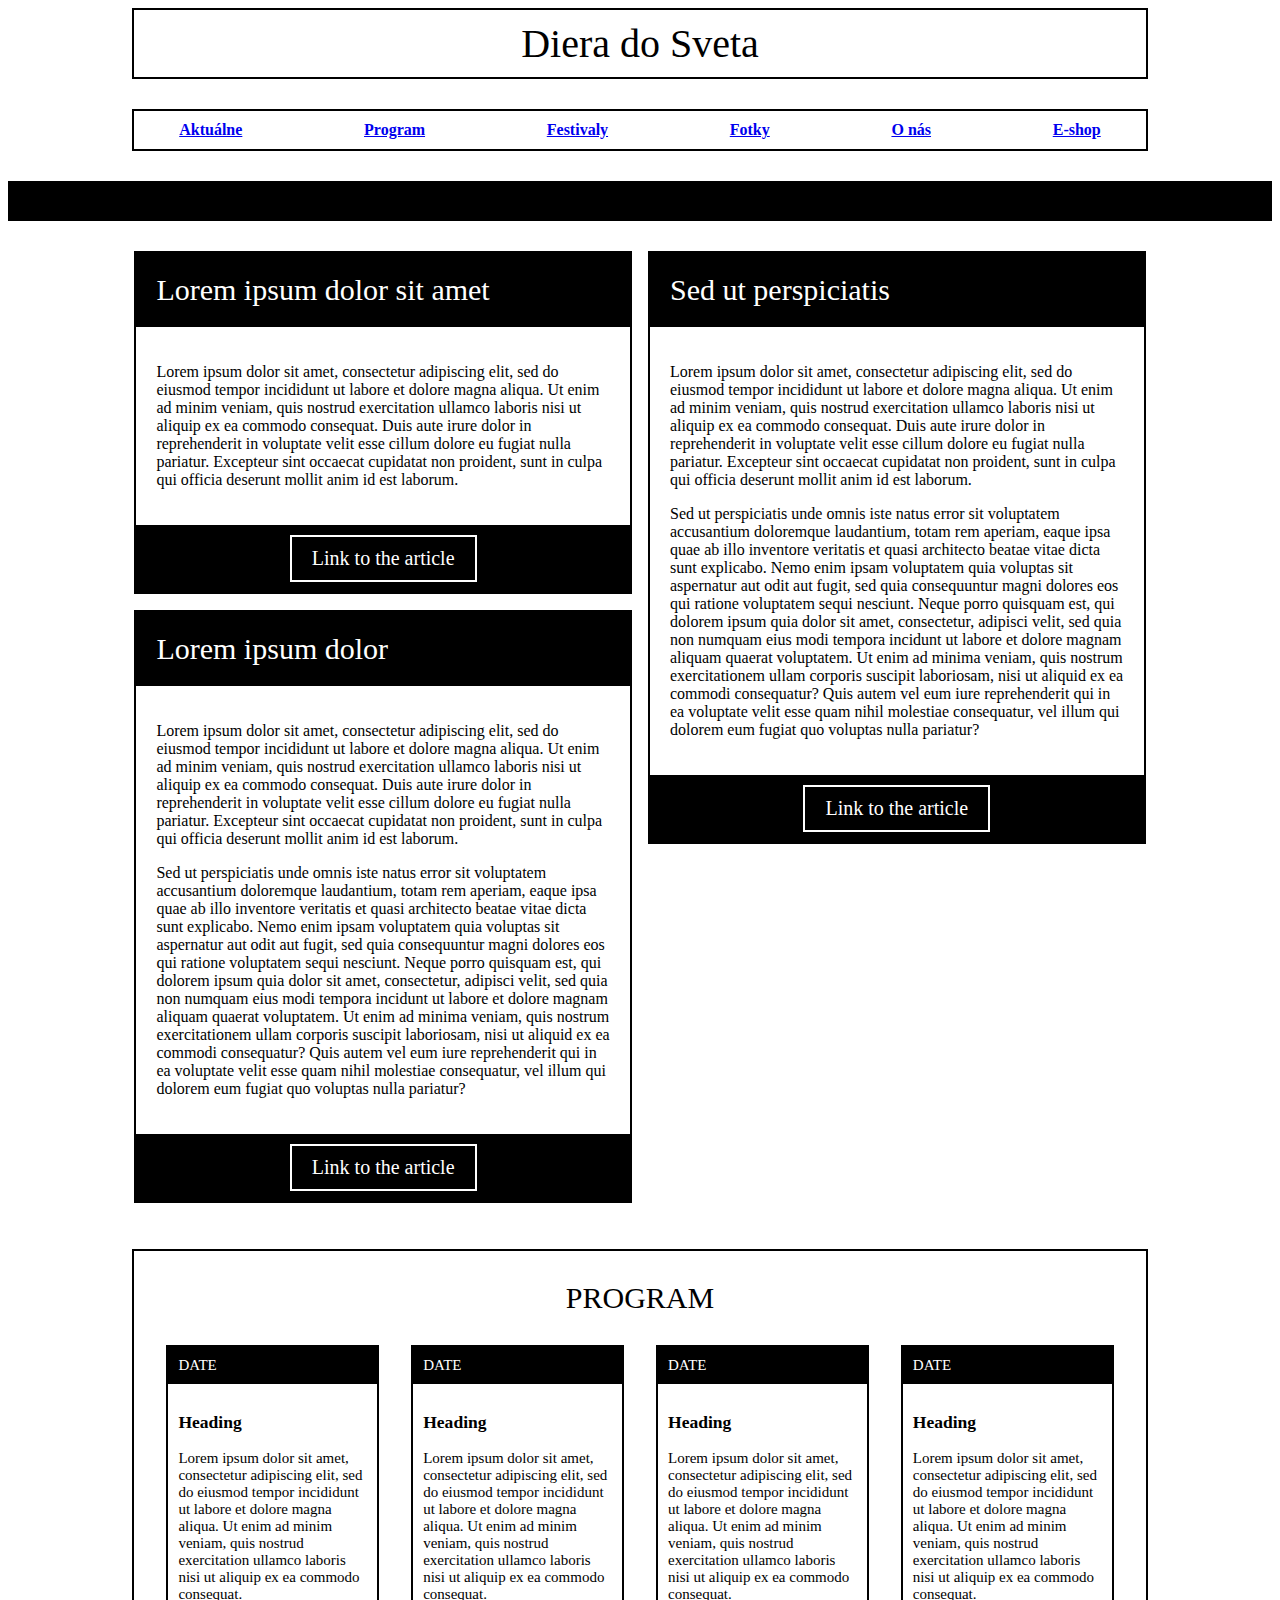
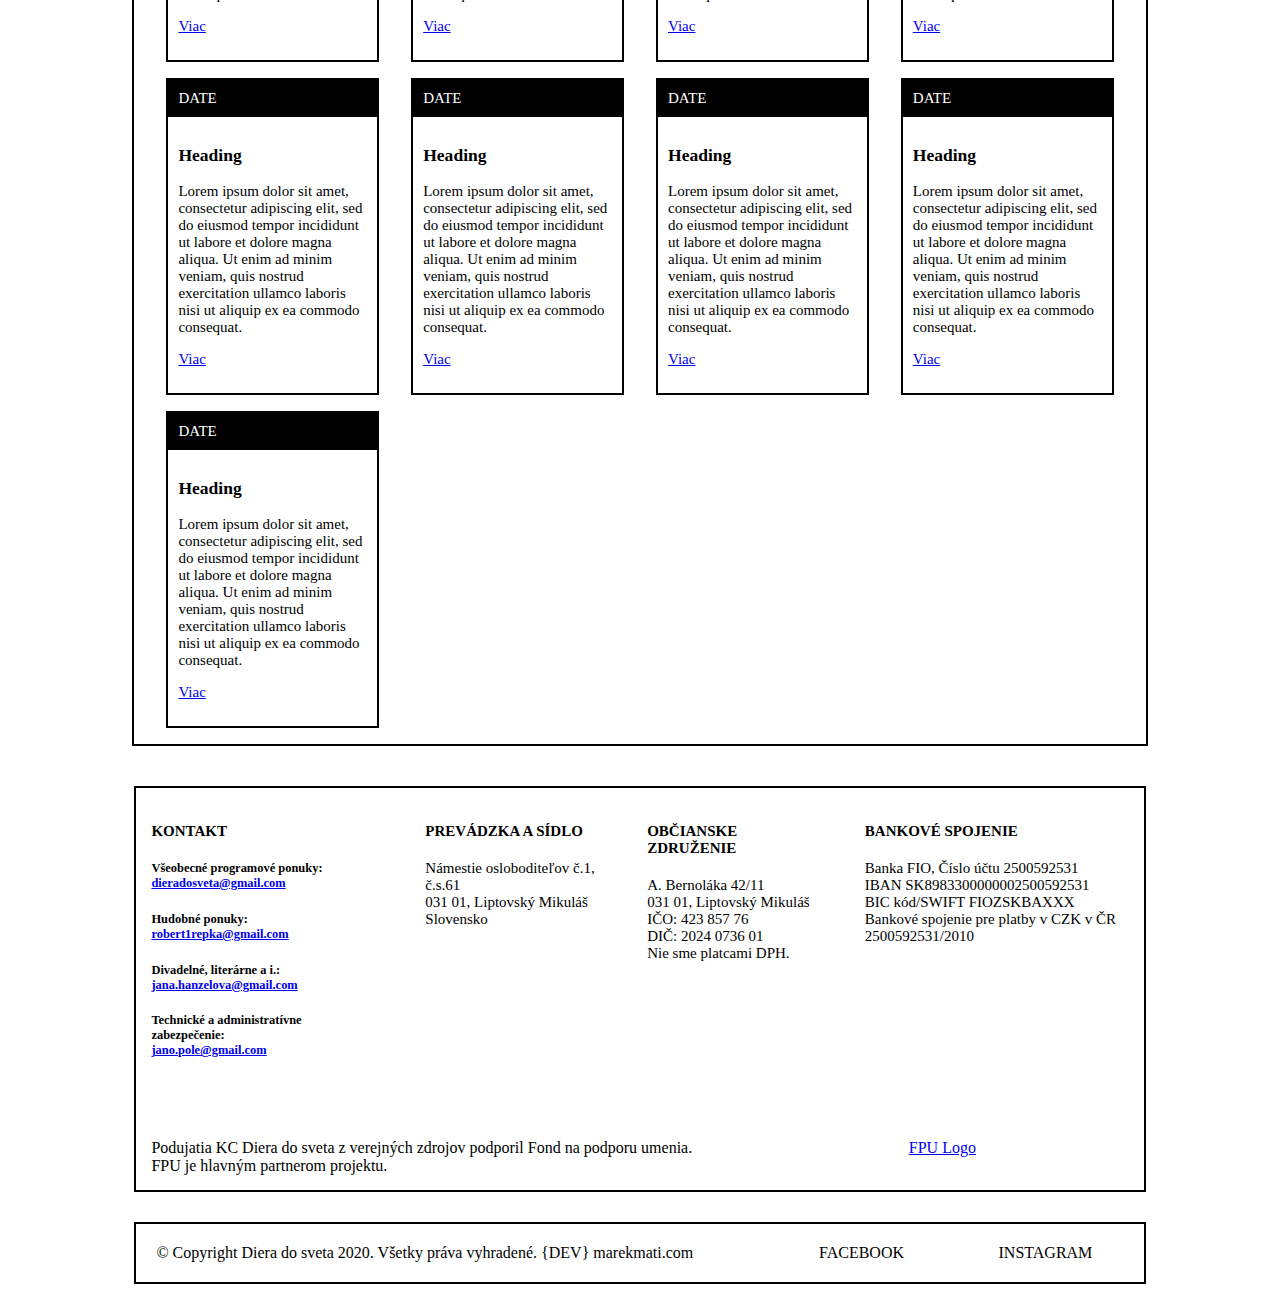
<file: static-mockup/index.html>
<!DOCTYPE html>
<html>
    <head>
        <title>KC Diera do Sveta</title>
        <link href="style.css" rel="stylesheet">
    </head>
    <body>
        <header id="page-title" class="center">Diera do Sveta</header>

        <nav id="main-menu" class="center">
            <div class="menu-item"><strong><a href="./index.html">Aktuálne</a></strong></div>
            <div class="menu-item"><strong><a href="./program.html">Program</a></strong></div>
            <div class="menu-item"><strong><a href="./festivaly.html">Festivaly</a></strong></div>
            <div class="menu-item"><strong><a href="./fotky.html">Fotky</a></strong></div>
            <div class="menu-item"><strong><a href="./o_nas.html">O nás</a></strong></div>
            <div class="menu-item"><strong><a href="https://knihy.dieradosveta.sk/">E-shop</a></strong></div>
        </nav>

        <div id="marquee">
            <p>
                <strong>ĎALŠIE PODUJATIE -> MOBILIS 2020_MEDZERA</strong>
            </p>
        </div>

        <section id="features" class="center">
            <article class="feature-preview">
                <header>
                    Lorem ipsum dolor sit amet
                </header>
                <section class="media"></section>
                <section class="text">
                    <p>
                        Lorem ipsum dolor sit amet, consectetur adipiscing elit, sed
                        do eiusmod tempor incididunt ut labore et dolore magna
                        aliqua. Ut enim ad minim veniam, quis nostrud exercitation
                        ullamco laboris nisi ut aliquip ex ea commodo consequat.
                        Duis aute irure dolor in reprehenderit in voluptate velit
                        esse cillum dolore eu fugiat nulla pariatur. Excepteur sint
                        occaecat cupidatat non proident, sunt in culpa qui officia
                        deserunt mollit anim id est laborum.
                    </p>
                </section>
                <footer>
                    <a href="./article.html">Link to the article</a>
                </footer>
            </article>
            <article class="feature-preview">
                <header>Lorem ipsum dolor</header>
                <section class="media"></section>
                <section class="text">
                <p>
                    Lorem ipsum dolor sit amet, consectetur adipiscing elit, sed
                    do eiusmod tempor incididunt ut labore et dolore magna
                    aliqua. Ut enim ad minim veniam, quis nostrud exercitation
                    ullamco laboris nisi ut aliquip ex ea commodo consequat.
                    Duis aute irure dolor in reprehenderit in voluptate velit
                    esse cillum dolore eu fugiat nulla pariatur. Excepteur sint
                    occaecat cupidatat non proident, sunt in culpa qui officia
                    deserunt mollit anim id est laborum.
                </p>
                <p>
                    Sed ut perspiciatis unde omnis iste natus error sit
                    voluptatem accusantium doloremque laudantium, totam rem
                    aperiam, eaque ipsa quae ab illo inventore veritatis et
                    quasi architecto beatae vitae dicta sunt explicabo. Nemo
                    enim ipsam voluptatem quia voluptas sit aspernatur aut odit
                    aut fugit, sed quia consequuntur magni dolores eos qui
                    ratione voluptatem sequi nesciunt. Neque porro quisquam est,
                    qui dolorem ipsum quia dolor sit amet, consectetur, adipisci
                    velit, sed quia non numquam eius modi tempora incidunt ut
                    labore et dolore magnam aliquam quaerat voluptatem. Ut enim
                    ad minima veniam, quis nostrum exercitationem ullam corporis
                    suscipit laboriosam, nisi ut aliquid ex ea commodi
                    consequatur? Quis autem vel eum iure reprehenderit qui in ea
                    voluptate velit esse quam nihil molestiae consequatur, vel
                    illum qui dolorem eum fugiat quo voluptas nulla pariatur?
                </p>
                </section>
                <footer>
                    <a href="./article.html">Link to the article</a>
                </footer>
            </article>
            <article class="feature-preview">
                <header>
                    Sed ut perspiciatis
                </header>
                <section class="media"></section>
                <section class="text">
                    <p>
                        Lorem ipsum dolor sit amet, consectetur adipiscing elit, sed
                        do eiusmod tempor incididunt ut labore et dolore magna
                        aliqua. Ut enim ad minim veniam, quis nostrud exercitation
                        ullamco laboris nisi ut aliquip ex ea commodo consequat.
                        Duis aute irure dolor in reprehenderit in voluptate velit
                        esse cillum dolore eu fugiat nulla pariatur. Excepteur sint
                        occaecat cupidatat non proident, sunt in culpa qui officia
                        deserunt mollit anim id est laborum.
                    </p>
                    <p>
                        Sed ut perspiciatis unde omnis iste natus error sit
                        voluptatem accusantium doloremque laudantium, totam rem
                        aperiam, eaque ipsa quae ab illo inventore veritatis et
                        quasi architecto beatae vitae dicta sunt explicabo. Nemo
                        enim ipsam voluptatem quia voluptas sit aspernatur aut odit
                        aut fugit, sed quia consequuntur magni dolores eos qui
                        ratione voluptatem sequi nesciunt. Neque porro quisquam est,
                        qui dolorem ipsum quia dolor sit amet, consectetur, adipisci
                        velit, sed quia non numquam eius modi tempora incidunt ut
                        labore et dolore magnam aliquam quaerat voluptatem. Ut enim
                        ad minima veniam, quis nostrum exercitationem ullam corporis
                        suscipit laboriosam, nisi ut aliquid ex ea commodi
                        consequatur? Quis autem vel eum iure reprehenderit qui in ea
                        voluptate velit esse quam nihil molestiae consequatur, vel
                        illum qui dolorem eum fugiat quo voluptas nulla pariatur?
                    </p>
                </section>
                <footer>
                    <a href="./article.html">Link to the article</a>
                </footer>
            </article>
        </section>

        <section id="program" class="center">
            <header style="text-align:center;font-size:30px;padding:30px;">PROGRAM</header>
            <div class="calendar">
                <article class="event-preview">
                    <header>DATE</header>
                    <section class="content">
                        <h3>Heading</h3>
                        <p>
                            Lorem ipsum dolor sit amet, consectetur adipiscing elit, sed
                            do eiusmod tempor incididunt ut labore et dolore magna
                            aliqua. Ut enim ad minim veniam, quis nostrud exercitation
                            ullamco laboris nisi ut aliquip ex ea commodo consequat.
                        </p>
                        <p>
                            <a href="./article.html">Viac</a>
                        </p>
                    </section>
                </article>
                <article class="event-preview">
                    <header>DATE</header>
                    <section class="content">
                        <h3>Heading</h3>
                        <p>
                            Lorem ipsum dolor sit amet, consectetur adipiscing elit, sed
                            do eiusmod tempor incididunt ut labore et dolore magna
                            aliqua. Ut enim ad minim veniam, quis nostrud exercitation
                            ullamco laboris nisi ut aliquip ex ea commodo consequat.
                        </p>
                        <p>
                            <a href="./article.html">Viac</a>
                        </p>
                    </section>
                </article>
                <article class="event-preview">
                    <header>DATE</header>
                    <section class="content">
                        <h3>Heading</h3>
                        <p>
                            Lorem ipsum dolor sit amet, consectetur adipiscing elit, sed
                            do eiusmod tempor incididunt ut labore et dolore magna
                            aliqua. Ut enim ad minim veniam, quis nostrud exercitation
                            ullamco laboris nisi ut aliquip ex ea commodo consequat.
                        </p>
                        <p>
                            <a href="./article.html">Viac</a>
                        </p>
                    </section>
                </article>
                <article class="event-preview">
                    <header>DATE</header>
                    <section class="content">
                        <h3>Heading</h3>
                        <p>
                            Lorem ipsum dolor sit amet, consectetur adipiscing elit, sed
                            do eiusmod tempor incididunt ut labore et dolore magna
                            aliqua. Ut enim ad minim veniam, quis nostrud exercitation
                            ullamco laboris nisi ut aliquip ex ea commodo consequat.
                        </p>
                        <p>
                            <a href="./article.html">Viac</a>
                        </p>
                    </section>
                </article>
                <article class="event-preview">
                    <header>DATE</header>
                    <section class="content">
                        <h3>Heading</h3>
                        <p>
                            Lorem ipsum dolor sit amet, consectetur adipiscing elit, sed
                            do eiusmod tempor incididunt ut labore et dolore magna
                            aliqua. Ut enim ad minim veniam, quis nostrud exercitation
                            ullamco laboris nisi ut aliquip ex ea commodo consequat.
                        </p>
                        <p>
                            <a href="./article.html">Viac</a>
                        </p>
                    </section>
                </article>
                <article class="event-preview">
                    <header>DATE</header>
                    <section class="content">
                        <h3>Heading</h3>
                        <p>
                            Lorem ipsum dolor sit amet, consectetur adipiscing elit, sed
                            do eiusmod tempor incididunt ut labore et dolore magna
                            aliqua. Ut enim ad minim veniam, quis nostrud exercitation
                            ullamco laboris nisi ut aliquip ex ea commodo consequat.
                        </p>
                        <p>
                            <a href="./article.html">Viac</a>
                        </p>
                    </section>
                </article>
                <article class="event-preview">
                    <header>DATE</header>
                    <section class="content">
                        <h3>Heading</h3>
                        <p>
                            Lorem ipsum dolor sit amet, consectetur adipiscing elit, sed
                            do eiusmod tempor incididunt ut labore et dolore magna
                            aliqua. Ut enim ad minim veniam, quis nostrud exercitation
                            ullamco laboris nisi ut aliquip ex ea commodo consequat.
                        </p>
                        <p>
                            <a href="./article.html">Viac</a>
                        </p>
                    </section>
                </article>
                <article class="event-preview">
                    <header>DATE</header>
                    <section class="content">
                        <h3>Heading</h3>
                        <p>
                            Lorem ipsum dolor sit amet, consectetur adipiscing elit, sed
                            do eiusmod tempor incididunt ut labore et dolore magna
                            aliqua. Ut enim ad minim veniam, quis nostrud exercitation
                            ullamco laboris nisi ut aliquip ex ea commodo consequat.
                        </p>
                        <p>
                            <a href="./article.html">Viac</a>
                        </p>
                    </section>
                </article>
                <article class="event-preview">
                    <header>DATE</header>
                    <section class="content">
                        <h3>Heading</h3>
                        <p>
                            Lorem ipsum dolor sit amet, consectetur adipiscing elit, sed
                            do eiusmod tempor incididunt ut labore et dolore magna
                            aliqua. Ut enim ad minim veniam, quis nostrud exercitation
                            ullamco laboris nisi ut aliquip ex ea commodo consequat.
                        </p>
                        <p>
                            <a href="./article.html">Viac</a>
                        </p>
                    </section>
                </article>
            </div>
        </section>
        <footer id="page-footer" class="center">
            <div style="border:2px solid black;margin-bottom: 30px;">
                <section id="contacts">
                    <section class="contact">
                        <h4>
                            <strong>KONTAKT</strong>
                        </h4>
                        <h5>Všeobecné programové ponuky:<br />
                            <a href="mailto:dieradosveta@gmail.com">dieradosveta@gmail.com</a>
                        </h5>

                        <h5>Hudobné ponuky:<br />
                            <a href="mailto:robert1repka@gmail.com">robert1repka@gmail.com</a>
                        </h5>

                        <h5>Divadelné, literárne a i.:<br />
                            <a href="mailto:jana.hanzelova@gmail.com">jana.hanzelova@gmail.com</a>
                        </h5>

                        <h5>Technické a administratívne zabezpečenie:<br />
                            <a href="mailto:jano.pole@gmail.com">jano.pole@gmail.com</a>
                        </h5>
                    </section>
                    <section class="contact">
                        <h4><strong>PREVÁDZKA A SÍDLO</strong></h4>
                        Námestie osloboditeľov č.1, č.s.61<br />031 01, Liptovský Mikuláš<br />Slovensko
                    </section>
                    <section class="contact">
			                  <h4><strong>OBČIANSKE ZDRUŽENIE</strong></h4>
                        A. Bernoláka 42/11<br />031 01, Liptovský Mikuláš<br/>
                        IČO: 423 857 76<br />DIČ: 2024 0736 01<br />Nie sme platcami
                        DPH.
		                </section>
                    <section class="contact">
                        <h4><strong>BANKOVÉ SPOJENIE</strong></h4>
                        Banka FIO, Číslo účtu 2500592531<br />IBAN
                        SK8983300000002500592531<br />BIC kód/SWIFT
                        FIOZSKBAXXX<br /> Bankové spojenie pre platby v CZK v ČR
                        2500592531/2010
                    </section>
                </section>
                <section id="fpu-dedication">
                    <div>
                        Podujatia KC Diera do sveta z verejných zdrojov podporil Fond na podporu umenia. <br />
                        FPU je hlavným partnerom projektu.
                    </div>
                    <div>
                        <a href="https://fpu.sk/sk/">FPU Logo</a>
                    </div>
                </section>
            </div>
            <section id="copyright">
                <div class="copy-item">
                    © Copyright Diera do sveta 2020. Všetky práva vyhradené. {DEV} marekmati.com
                </div>
                <div class="copy-item" style="text-align:center">
                    FACEBOOK
                </div>
                <div class="copy-item" style="text-align:center">
                    INSTAGRAM
                </div>
            </section>
        </footer>
    </body>
</html>
</file>
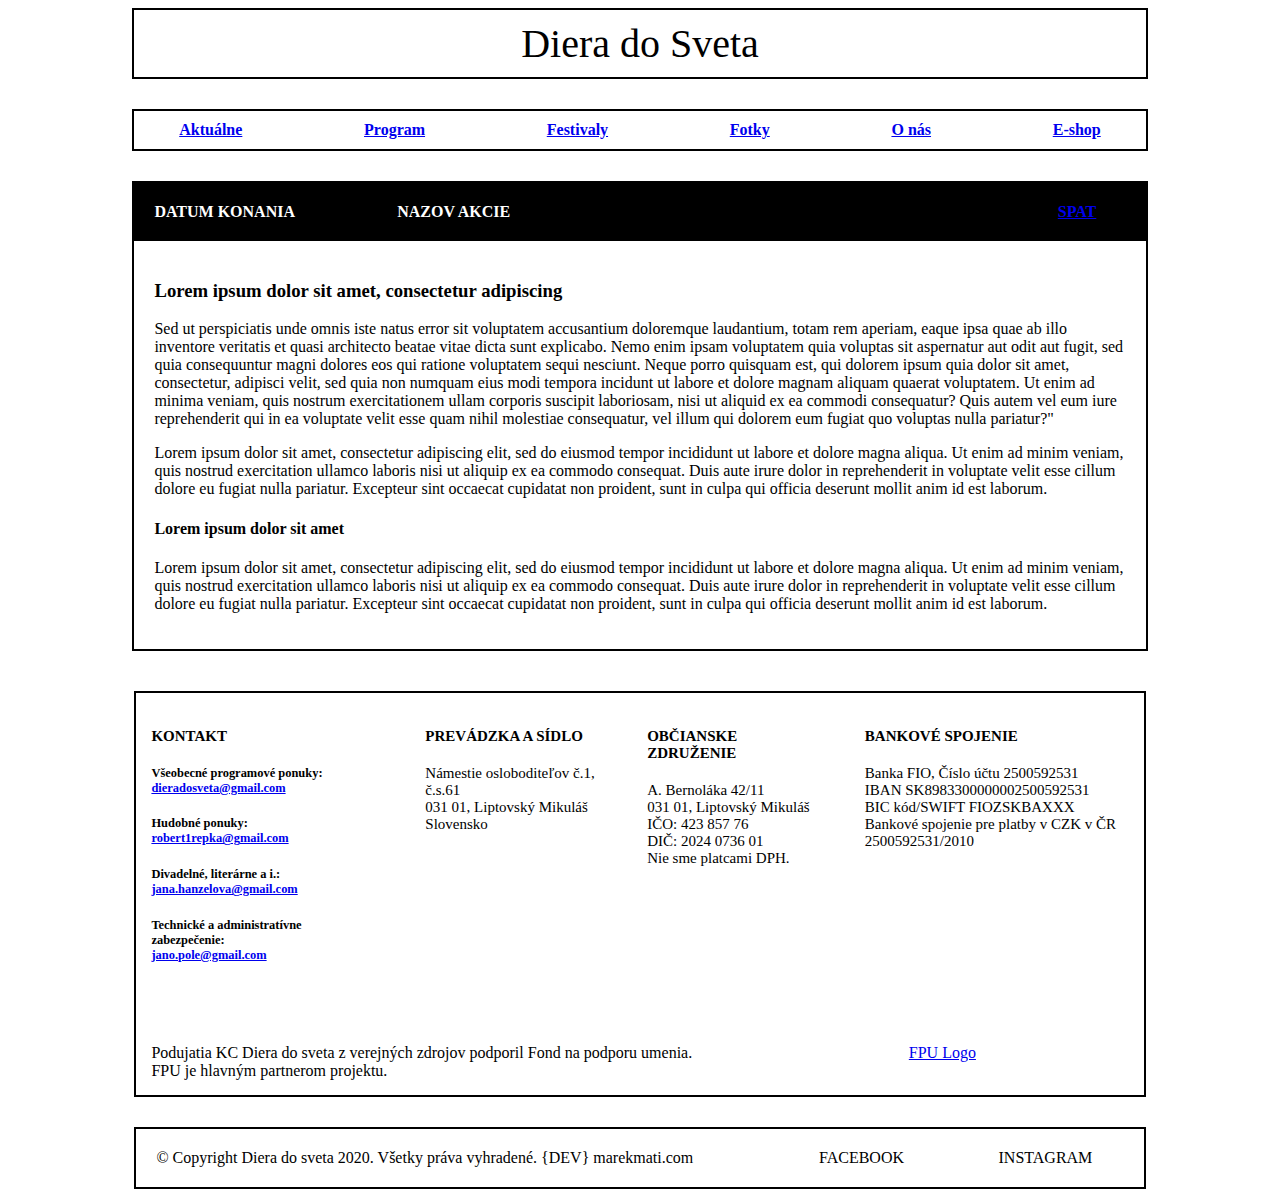
<file: static-mockup/article.html>
<!DOCTYPE html>
<html>
    <head>
        <title>KC Diera do Sveta</title>
        <link href="style.css" rel="stylesheet">
    </head>
    <body>
        <header id="page-title" class="center">Diera do Sveta</header>

        <nav id="main-menu" class="center">
            <div class="menu-item"><strong><a href="./index.html">Aktuálne</a></strong></div>
            <div class="menu-item"><strong><a href="./program.html">Program</a></strong></div>
            <div class="menu-item"><strong><a href="./festivaly.html">Festivaly</a></strong></div>
            <div class="menu-item"><strong><a href="fotky.html">Fotky</a></strong></div>
            <div class="menu-item"><strong><a href="./o_nas.html">O nás</a></strong></div>
            <div class="menu-item"><strong><a href="https://knihy.dieradosveta.sk/">E-shop</a></strong></div>
        </nav>

        <article class="article-detail center">
            <header>
                <div><strong>DATUM KONANIA</strong></div>
                <div><strong>NAZOV AKCIE</strong></div>
                <div style="text-align:center;"><a href="./index.html"><strong>SPAT</strong></a></div>
            </header>
            <section>
                <h3>Lorem ipsum dolor sit amet, consectetur adipiscing </h3>
                <p>
                    Sed ut perspiciatis unde omnis iste natus error sit
                    voluptatem accusantium doloremque laudantium, totam rem aperiam,
                    eaque ipsa quae ab illo inventore veritatis et quasi architecto
                    beatae vitae dicta sunt explicabo. Nemo enim ipsam voluptatem quia
                    voluptas sit aspernatur aut odit aut fugit, sed quia consequuntur
                    magni dolores eos qui ratione voluptatem sequi nesciunt. Neque porro
                    quisquam est, qui dolorem ipsum quia dolor sit amet, consectetur,
                    adipisci velit, sed quia non numquam eius modi tempora incidunt ut
                    labore et dolore magnam aliquam quaerat voluptatem. Ut enim ad
                    minima veniam, quis nostrum exercitationem ullam corporis suscipit
                    laboriosam, nisi ut aliquid ex ea commodi consequatur? Quis autem
                    vel eum iure reprehenderit qui in ea voluptate velit esse quam nihil
                    molestiae consequatur, vel illum qui dolorem eum fugiat quo voluptas
                    nulla pariatur?"
                </p>
                <p>
                    Lorem ipsum dolor sit amet, consectetur adipiscing elit,
                    sed do eiusmod tempor incididunt ut labore et dolore magna aliqua.
                    Ut enim ad minim veniam, quis nostrud exercitation ullamco laboris
                    nisi ut aliquip ex ea commodo consequat. Duis aute irure dolor in
                    reprehenderit in voluptate velit esse cillum dolore eu fugiat nulla
                    pariatur. Excepteur sint occaecat cupidatat non proident, sunt in
                    culpa qui officia deserunt mollit anim id est laborum.
                </p>
                <h4>Lorem ipsum dolor sit amet</h4>
                <p>
                    Lorem ipsum dolor sit amet, consectetur adipiscing elit,
                    sed do eiusmod tempor incididunt ut labore et dolore magna aliqua.
                    Ut enim ad minim veniam, quis nostrud exercitation ullamco laboris
                    nisi ut aliquip ex ea commodo consequat. Duis aute irure dolor in
                    reprehenderit in voluptate velit esse cillum dolore eu fugiat nulla
                    pariatur. Excepteur sint occaecat cupidatat non proident, sunt in
                    culpa qui officia deserunt mollit anim id est laborum.
                </p>
            </section>
        </article>

        <footer id="page-footer" class="center">
            <div style="border:2px solid black;margin-bottom: 30px;">
                <section id="contacts">
                    <section class="contact">
                        <h4>
                            <strong>KONTAKT</strong>
                        </h4>
                        <h5>Všeobecné programové ponuky:<br />
                            <a href="mailto:dieradosveta@gmail.com">dieradosveta@gmail.com</a>
                        </h5>

                        <h5>Hudobné ponuky:<br />
                            <a href="mailto:robert1repka@gmail.com">robert1repka@gmail.com</a>
                        </h5>

                        <h5>Divadelné, literárne a i.:<br />
                            <a href="mailto:jana.hanzelova@gmail.com">jana.hanzelova@gmail.com</a>
                        </h5>

                        <h5>Technické a administratívne zabezpečenie:<br />
                            <a href="mailto:jano.pole@gmail.com">jano.pole@gmail.com</a>
                        </h5>
                    </section>
                    <section class="contact">
                        <h4><strong>PREVÁDZKA A SÍDLO</strong></h4>
                        Námestie osloboditeľov č.1, č.s.61<br />031 01, Liptovský Mikuláš<br />Slovensko
                    </section>
                    <section class="contact">
			                  <h4><strong>OBČIANSKE ZDRUŽENIE</strong></h4>
                        A. Bernoláka 42/11<br />031 01, Liptovský Mikuláš<br/>
                        IČO: 423 857 76<br />DIČ: 2024 0736 01<br />Nie sme platcami
                        DPH.
		                </section>
                    <section class="contact">
                        <h4><strong>BANKOVÉ SPOJENIE</strong></h4>
                        Banka FIO, Číslo účtu 2500592531<br />IBAN
                        SK8983300000002500592531<br />BIC kód/SWIFT
                        FIOZSKBAXXX<br /> Bankové spojenie pre platby v CZK v ČR
                        2500592531/2010
                    </section>
                </section>
                <section id="fpu-dedication">
                    <div>
                        Podujatia KC Diera do sveta z verejných zdrojov podporil Fond na podporu umenia. <br />
                        FPU je hlavným partnerom projektu.
                    </div>
                    <div>
                        <a href="https://fpu.sk/sk/">FPU Logo</a>
                    </div>
                </section>
            </div>
            <section id="copyright">
                <div class="copy-item">
                    © Copyright Diera do sveta 2020. Všetky práva vyhradené. {DEV} marekmati.com
                </div>
                <div class="copy-item" style="text-align:center">
                    FACEBOOK
                </div>
                <div class="copy-item" style="text-align:center">
                    INSTAGRAM
                </div>
            </section>
        </footer>
    </body>
</html>
</file>
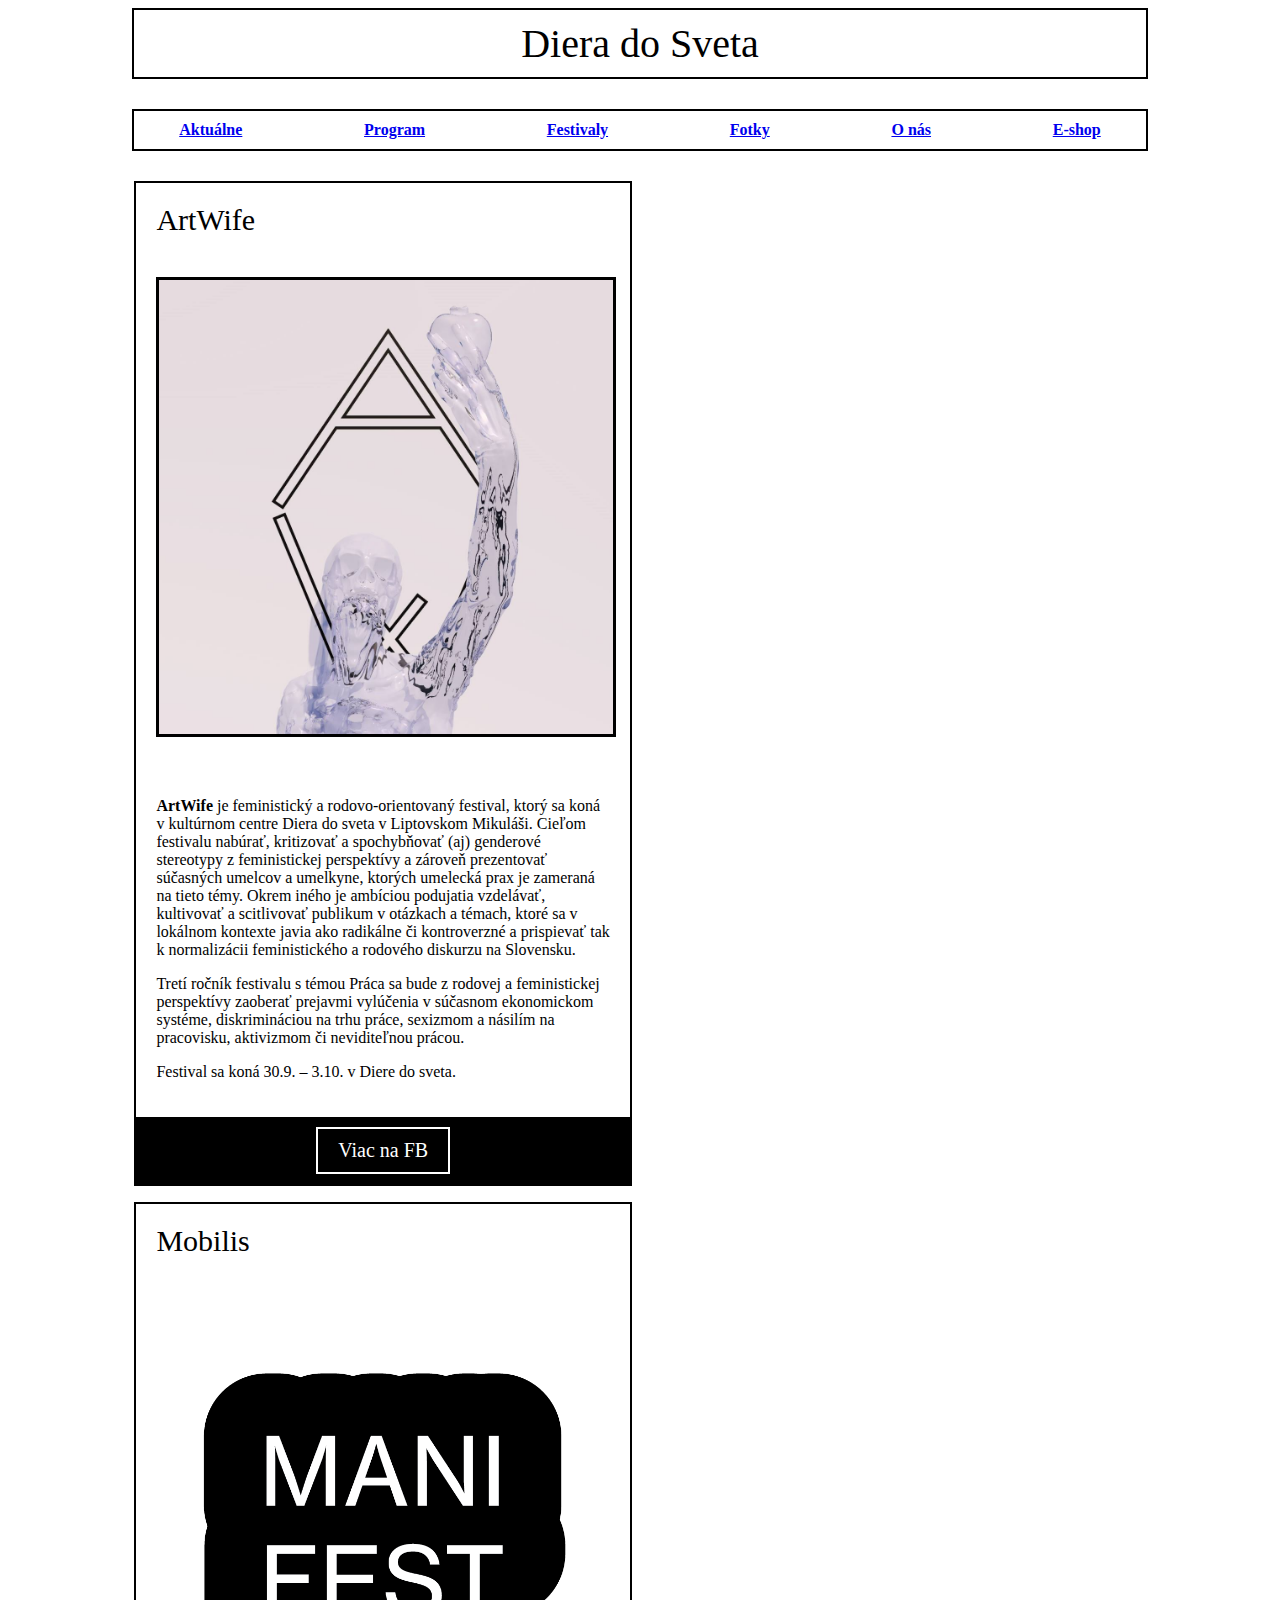
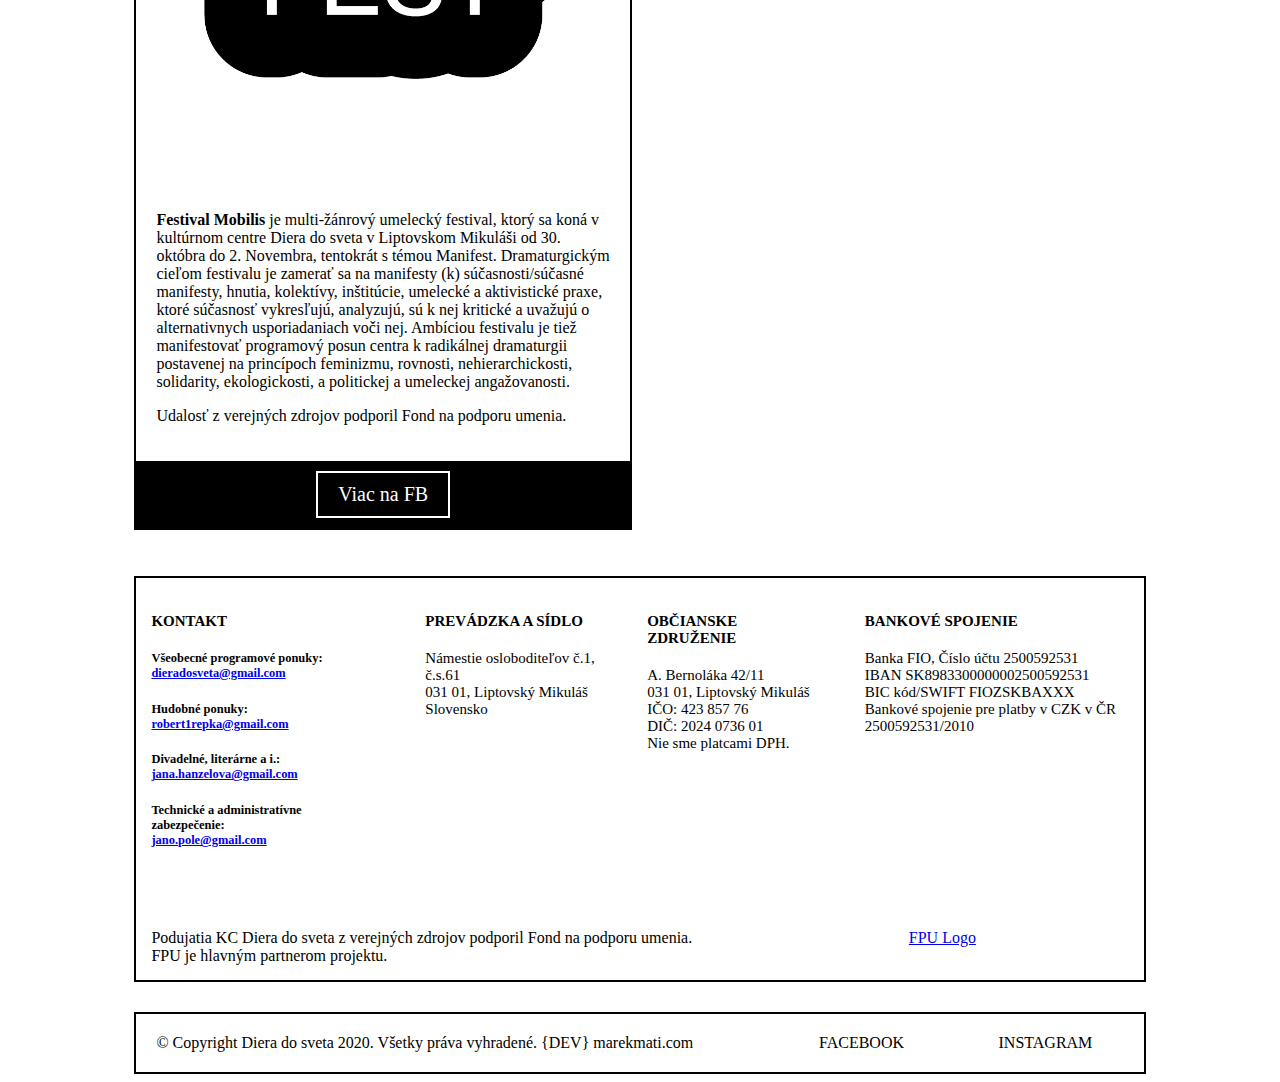
<file: static-mockup/festivaly.html>
<!DOCTYPE html>
<html>
    <head>
        <title>KC Diera do Sveta</title>
        <link href="style.css" rel="stylesheet">
    </head>
    <body>
        <header id="page-title" class="center">Diera do Sveta</header>

        <nav id="main-menu" class="center">
            <div class="menu-item"><strong><a href="./index.html">Aktuálne</a></strong></div>
            <div class="menu-item"><strong><a href="./program.html">Program</a></strong></div>
            <div class="menu-item"><strong><a href="./festivaly.html">Festivaly</a></strong></div>
            <div class="menu-item"><strong><a href="./fotky.html">Fotky</a></strong></div>
            <div class="menu-item"><strong><a href="./o_nas.html">O nás</a></strong></div>
            <div class="menu-item"><strong><a href="https://knihy.dieradosveta.sk/">E-shop</a></strong></div>
        </nav>

        <section id="festivals" class="center">
            <article class="festival-preview">
                <header>
                    ArtWife
                </header>
                <section class="media">
                    <img src="./images/artwife-logo.jpg"
                         style="width:100%;border:3px solid black;">
                </section>
                <section class="text">
                    <p>
                        <b>ArtWife</b> je feministický a rodovo-orientovaný
                        festival, ktorý sa koná v kultúrnom centre Diera do sveta v
                        Liptovskom Mikuláši. Cieľom festivalu nabúrať, kritizovať a
                        spochybňovať (aj) genderové stereotypy z feministickej perspektívy a
                        zároveň prezentovať súčasných umelcov a umelkyne, ktorých umelecká
                        prax je zameraná na tieto témy. Okrem iného je ambíciou podujatia
                        vzdelávať, kultivovať a scitlivovať publikum v otázkach a témach,
                        ktoré sa v lokálnom kontexte javia ako radikálne či kontroverzné a
                        prispievať tak k normalizácii feministického a rodového diskurzu na
                        Slovensku.
                    </p>
                    <p>
                        Tretí ročník festivalu s témou Práca sa bude z rodovej a
                        feministickej perspektívy zaoberať prejavmi vylúčenia v súčasnom
                        ekonomickom systéme, diskrimináciou na trhu práce, sexizmom a
                        násilím na pracovisku, aktivizmom či neviditeľnou prácou.
                    </p>
                    <p>
                        Festival sa koná 30.9. – 3.10. v Diere do sveta.
                    </p>
                </section>
                <footer>
                    <a href="./article.html">Viac na FB</a>
                </footer>
            </article>
            <article class="festival-preview">
                <header>Mobilis</header>
                <section class="media">
                    <img src="./images/mobilis-logo.png"
                         style="width:100%;">
                </section>
                <section class="text">
                    <p>
                        <b>Festival Mobilis</b> je multi-žánrový umelecký festival,
                        ktorý sa koná v kultúrnom centre Diera do sveta v Liptovskom
                        Mikuláši od 30. októbra do 2. Novembra, tentokrát s témou Manifest.
                        Dramaturgickým cieľom festivalu je zamerať sa na manifesty (k)
                        súčasnosti/súčasné manifesty, hnutia, kolektívy, inštitúcie,
                        umelecké a aktivistické praxe, ktoré súčasnosť vykresľujú,
                        analyzujú, sú k nej kritické a uvažujú o alternativnych
                        usporiadaniach voči nej. Ambíciou festivalu je tiež manifestovať
                        programový posun centra k radikálnej dramaturgii postavenej na
                        princípoch feminizmu, rovnosti, nehierarchickosti, solidarity,
                        ekologickosti, a politickej a umeleckej angažovanosti.
                    </p>
                    <p>
                        Udalosť z verejných zdrojov podporil Fond na podporu umenia.
                    </p>
                </section>
                <footer>
                    <a href="./article.html">Viac na FB</a>
                </footer>
            </article>
        </section>
        <footer id="page-footer" class="center">
            <div style="border:2px solid black;margin-bottom: 30px;">
                <section id="contacts">
                    <section class="contact">
                        <h4>
                            <strong>KONTAKT</strong>
                        </h4>
                        <h5>Všeobecné programové ponuky:<br />
                            <a href="mailto:dieradosveta@gmail.com">dieradosveta@gmail.com</a>
                        </h5>

                        <h5>Hudobné ponuky:<br />
                            <a href="mailto:robert1repka@gmail.com">robert1repka@gmail.com</a>
                        </h5>

                        <h5>Divadelné, literárne a i.:<br />
                            <a href="mailto:jana.hanzelova@gmail.com">jana.hanzelova@gmail.com</a>
                        </h5>

                        <h5>Technické a administratívne zabezpečenie:<br />
                            <a href="mailto:jano.pole@gmail.com">jano.pole@gmail.com</a>
                        </h5>
                    </section>
                    <section class="contact">
                        <h4><strong>PREVÁDZKA A SÍDLO</strong></h4>
                        Námestie osloboditeľov č.1, č.s.61<br />031 01, Liptovský Mikuláš<br />Slovensko
                    </section>
                    <section class="contact">
			                  <h4><strong>OBČIANSKE ZDRUŽENIE</strong></h4>
                        A. Bernoláka 42/11<br />031 01, Liptovský Mikuláš<br/>
                        IČO: 423 857 76<br />DIČ: 2024 0736 01<br />Nie sme platcami
                        DPH.
		                </section>
                    <section class="contact">
                        <h4><strong>BANKOVÉ SPOJENIE</strong></h4>
                        Banka FIO, Číslo účtu 2500592531<br />IBAN
                        SK8983300000002500592531<br />BIC kód/SWIFT
                        FIOZSKBAXXX<br /> Bankové spojenie pre platby v CZK v ČR
                        2500592531/2010
                    </section>
                </section>
                <section id="fpu-dedication">
                    <div>
                        Podujatia KC Diera do sveta z verejných zdrojov podporil Fond na podporu umenia. <br />
                        FPU je hlavným partnerom projektu.
                    </div>
                    <div>
                        <a href="https://fpu.sk/sk/">FPU Logo</a>
                    </div>
                </section>
            </div>
            <section id="copyright">
                <div class="copy-item">
                    © Copyright Diera do sveta 2020. Všetky práva vyhradené. {DEV} marekmati.com
                </div>
                <div class="copy-item" style="text-align:center">
                    FACEBOOK
                </div>
                <div class="copy-item" style="text-align:center">
                    INSTAGRAM
                </div>
            </section>
        </footer>
    </body>
</html>
</file>
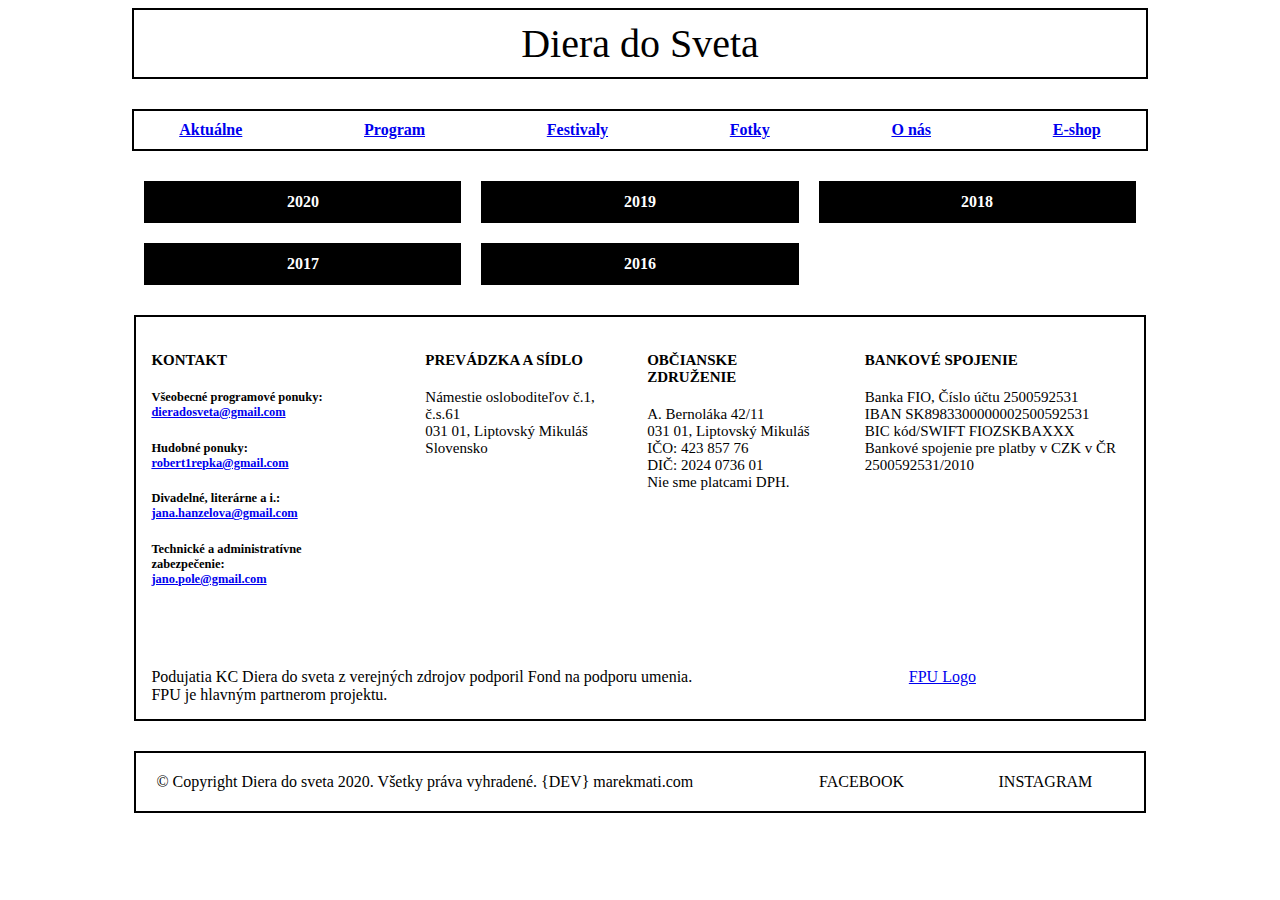
<file: static-mockup/fotky.html>
<!DOCTYPE html>
<html>
    <head>
        <title>KC Diera do Sveta</title>
        <link href="style.css" rel="stylesheet">
    </head>
    <body>
        <header id="page-title" class="center">Diera do Sveta</header>

        <nav id="main-menu" class="center">
            <div class="menu-item"><strong><a href="./index.html">Aktuálne</a></strong></div>
            <div class="menu-item"><strong><a href="./program.html">Program</a></strong></div>
            <div class="menu-item"><strong><a href="./festivaly.html">Festivaly</a></strong></div>
            <div class="menu-item"><strong><a href="./fotky.html">Fotky</a></strong></div>
            <div class="menu-item"><strong><a href="./o_nas.html">O nás</a></strong></div>
            <div class="menu-item"><strong><a href="https://knihy.dieradosveta.sk/">E-shop</a></strong></div>
        </nav>

        <div id="albums" class="center">
            <a class="album" href="./galeria.html"><strong>2020</strong></a>
            <a class="album" href="./galeria.html"><strong>2019</strong></a>
            <a class="album" href="./galeria.html"><strong>2018</strong></a>
            <a class="album" href="./galeria.html"><strong>2017</strong></a>
            <a class="album" href="./galeria.html"><strong>2016</strong></a>
        </div>

        <footer id="page-footer" class="center">
            <div style="border:2px solid black;margin-bottom: 30px;">
                <section id="contacts">
                    <section class="contact">
                        <h4>
                            <strong>KONTAKT</strong>
                        </h4>
                        <h5>Všeobecné programové ponuky:<br />
                            <a href="mailto:dieradosveta@gmail.com">dieradosveta@gmail.com</a>
                        </h5>

                        <h5>Hudobné ponuky:<br />
                            <a href="mailto:robert1repka@gmail.com">robert1repka@gmail.com</a>
                        </h5>

                        <h5>Divadelné, literárne a i.:<br />
                            <a href="mailto:jana.hanzelova@gmail.com">jana.hanzelova@gmail.com</a>
                        </h5>

                        <h5>Technické a administratívne zabezpečenie:<br />
                            <a href="mailto:jano.pole@gmail.com">jano.pole@gmail.com</a>
                        </h5>
                    </section>
                    <section class="contact">
                        <h4><strong>PREVÁDZKA A SÍDLO</strong></h4>
                        Námestie osloboditeľov č.1, č.s.61<br />031 01, Liptovský Mikuláš<br />Slovensko
                    </section>
                    <section class="contact">
			                  <h4><strong>OBČIANSKE ZDRUŽENIE</strong></h4>
                        A. Bernoláka 42/11<br />031 01, Liptovský Mikuláš<br/>
                        IČO: 423 857 76<br />DIČ: 2024 0736 01<br />Nie sme platcami
                        DPH.
		                </section>
                    <section class="contact">
                        <h4><strong>BANKOVÉ SPOJENIE</strong></h4>
                        Banka FIO, Číslo účtu 2500592531<br />IBAN
                        SK8983300000002500592531<br />BIC kód/SWIFT
                        FIOZSKBAXXX<br /> Bankové spojenie pre platby v CZK v ČR
                        2500592531/2010
                    </section>
                </section>
                <section id="fpu-dedication">
                    <div>
                        Podujatia KC Diera do sveta z verejných zdrojov podporil Fond na podporu umenia. <br />
                        FPU je hlavným partnerom projektu.
                    </div>
                    <div>
                        <a href="https://fpu.sk/sk/">FPU Logo</a>
                    </div>
                </section>
            </div>
            <section id="copyright">
                <div class="copy-item">
                    © Copyright Diera do sveta 2020. Všetky práva vyhradené. {DEV} marekmati.com
                </div>
                <div class="copy-item" style="text-align:center">
                    FACEBOOK
                </div>
                <div class="copy-item" style="text-align:center">
                    INSTAGRAM
                </div>
            </section>
        </footer>
    </body>
</html>
</file>
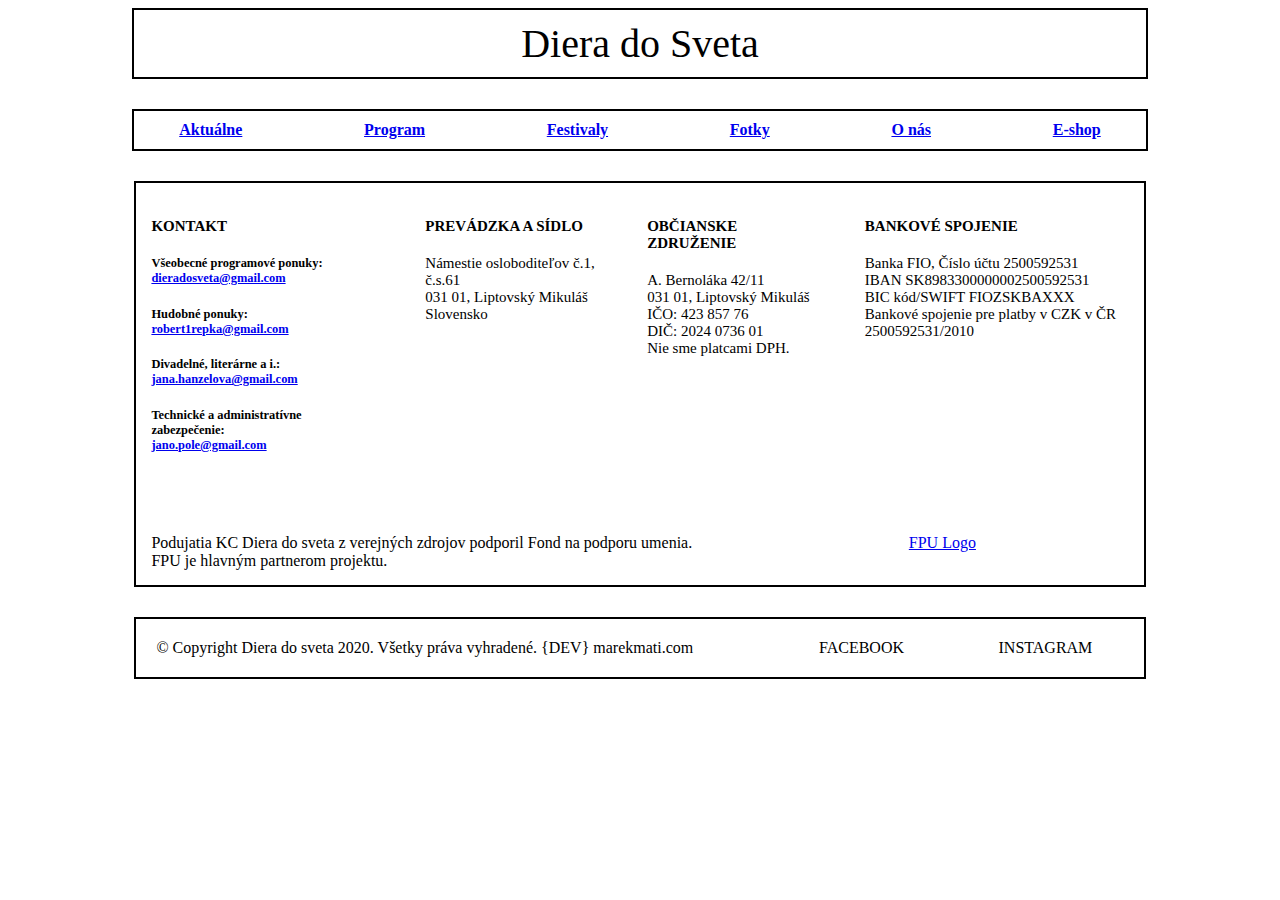
<file: static-mockup/galeria.html>
<!DOCTYPE html>
<html>
    <head>
        <title>KC Diera do Sveta</title>
        <link href="style.css" rel="stylesheet">
    </head>
    <body>
        <header id="page-title" class="center">Diera do Sveta</header>

        <nav id="main-menu" class="center">
            <div class="menu-item"><strong><a href="./index.html">Aktuálne</a></strong></div>
            <div class="menu-item"><strong><a href="./program.html">Program</a></strong></div>
            <div class="menu-item"><strong><a href="./festivaly.html">Festivaly</a></strong></div>
            <div class="menu-item"><strong><a href="./fotky.html">Fotky</a></strong></div>
            <div class="menu-item"><strong><a href="./o_nas.html">O nás</a></strong></div>
            <div class="menu-item"><strong><a href="https://knihy.dieradosveta.sk/">E-shop</a></strong></div>
        </nav>

        <section id="photos" class="center">

        </section>
        <footer id="page-footer" class="center">
            <div style="border:2px solid black;margin-bottom: 30px;">
                <section id="contacts">
                    <section class="contact">
                        <h4>
                            <strong>KONTAKT</strong>
                        </h4>
                        <h5>Všeobecné programové ponuky:<br />
                            <a href="mailto:dieradosveta@gmail.com">dieradosveta@gmail.com</a>
                        </h5>

                        <h5>Hudobné ponuky:<br />
                            <a href="mailto:robert1repka@gmail.com">robert1repka@gmail.com</a>
                        </h5>

                        <h5>Divadelné, literárne a i.:<br />
                            <a href="mailto:jana.hanzelova@gmail.com">jana.hanzelova@gmail.com</a>
                        </h5>

                        <h5>Technické a administratívne zabezpečenie:<br />
                            <a href="mailto:jano.pole@gmail.com">jano.pole@gmail.com</a>
                        </h5>
                    </section>
                    <section class="contact">
                        <h4><strong>PREVÁDZKA A SÍDLO</strong></h4>
                        Námestie osloboditeľov č.1, č.s.61<br />031 01, Liptovský Mikuláš<br />Slovensko
                    </section>
                    <section class="contact">
			                  <h4><strong>OBČIANSKE ZDRUŽENIE</strong></h4>
                        A. Bernoláka 42/11<br />031 01, Liptovský Mikuláš<br/>
                        IČO: 423 857 76<br />DIČ: 2024 0736 01<br />Nie sme platcami
                        DPH.
		                </section>
                    <section class="contact">
                        <h4><strong>BANKOVÉ SPOJENIE</strong></h4>
                        Banka FIO, Číslo účtu 2500592531<br />IBAN
                        SK8983300000002500592531<br />BIC kód/SWIFT
                        FIOZSKBAXXX<br /> Bankové spojenie pre platby v CZK v ČR
                        2500592531/2010
                    </section>
                </section>
                <section id="fpu-dedication">
                    <div>
                        Podujatia KC Diera do sveta z verejných zdrojov podporil Fond na podporu umenia. <br />
                        FPU je hlavným partnerom projektu.
                    </div>
                    <div>
                        <a href="https://fpu.sk/sk/">FPU Logo</a>
                    </div>
                </section>
            </div>
            <section id="copyright">
                <div class="copy-item">
                    © Copyright Diera do sveta 2020. Všetky práva vyhradené. {DEV} marekmati.com
                </div>
                <div class="copy-item" style="text-align:center">
                    FACEBOOK
                </div>
                <div class="copy-item" style="text-align:center">
                    INSTAGRAM
                </div>
            </section>
        </footer>
    </body>
</html>
</file>
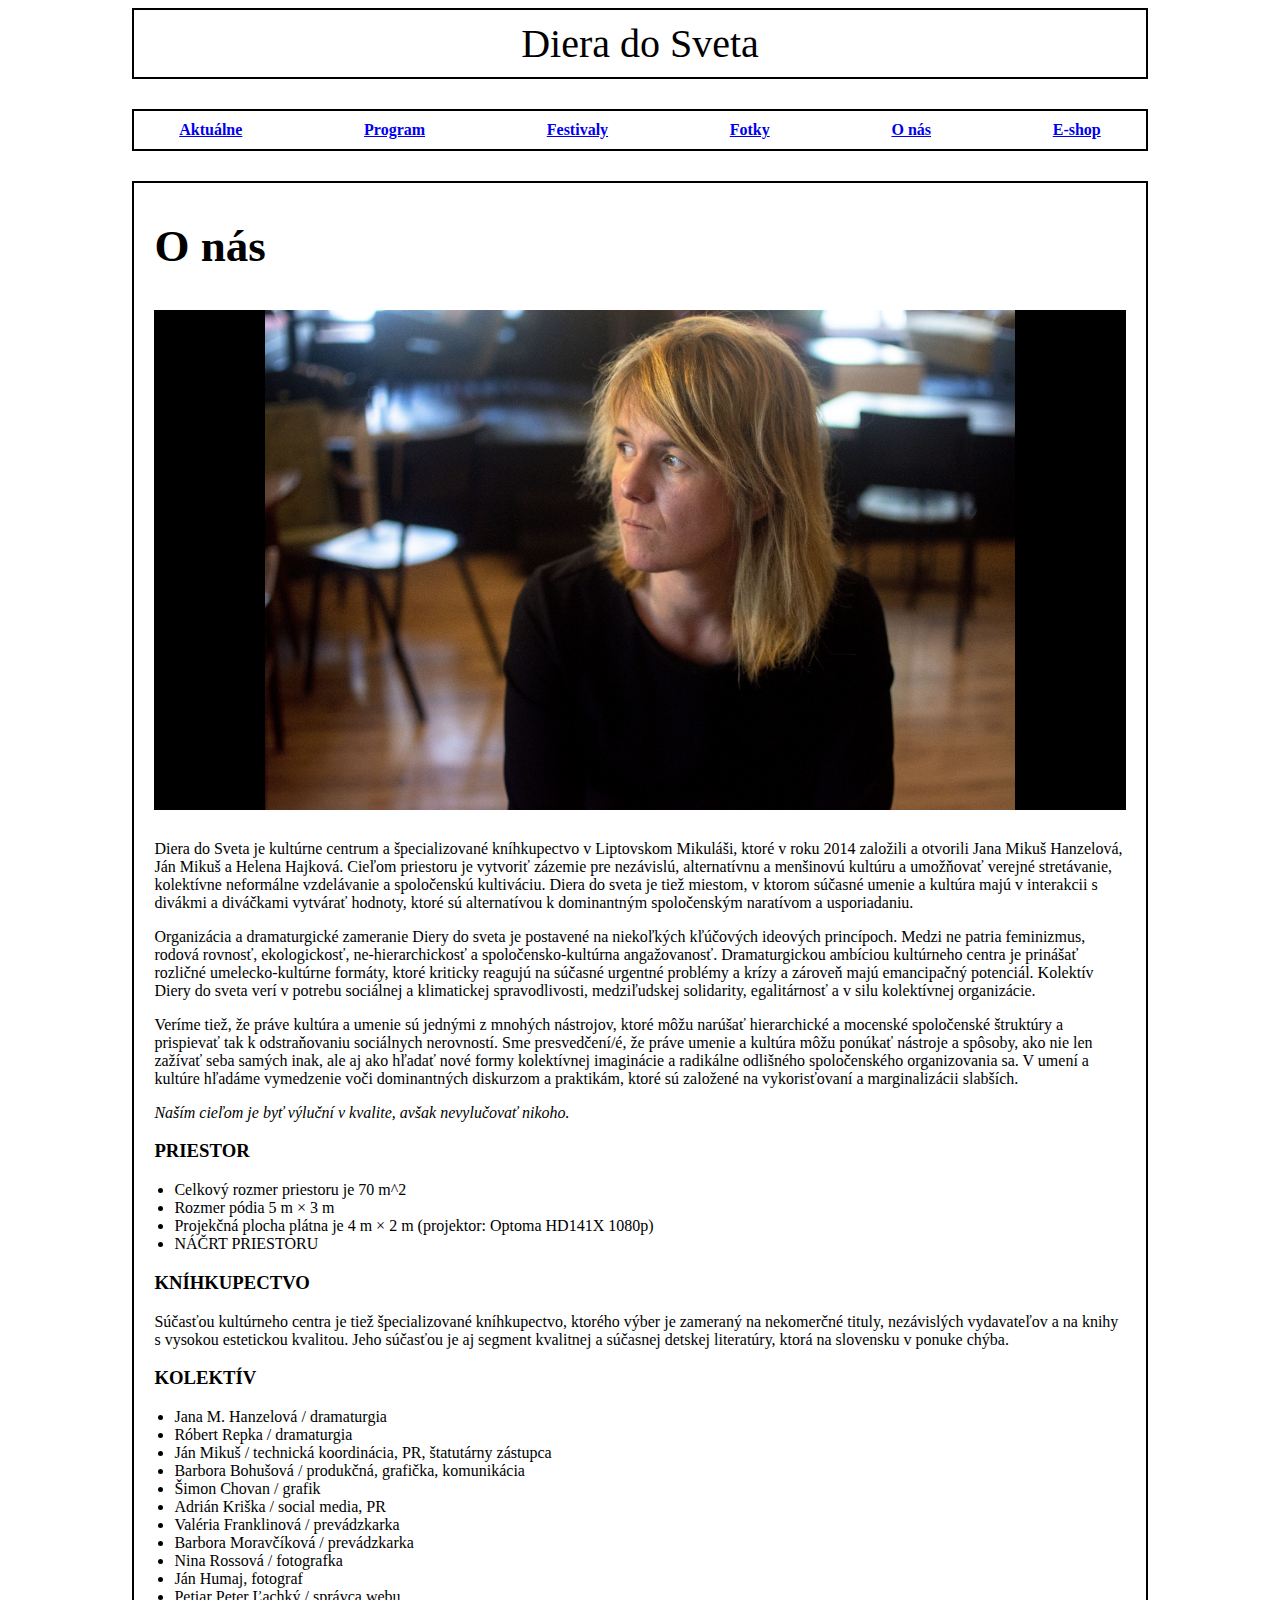
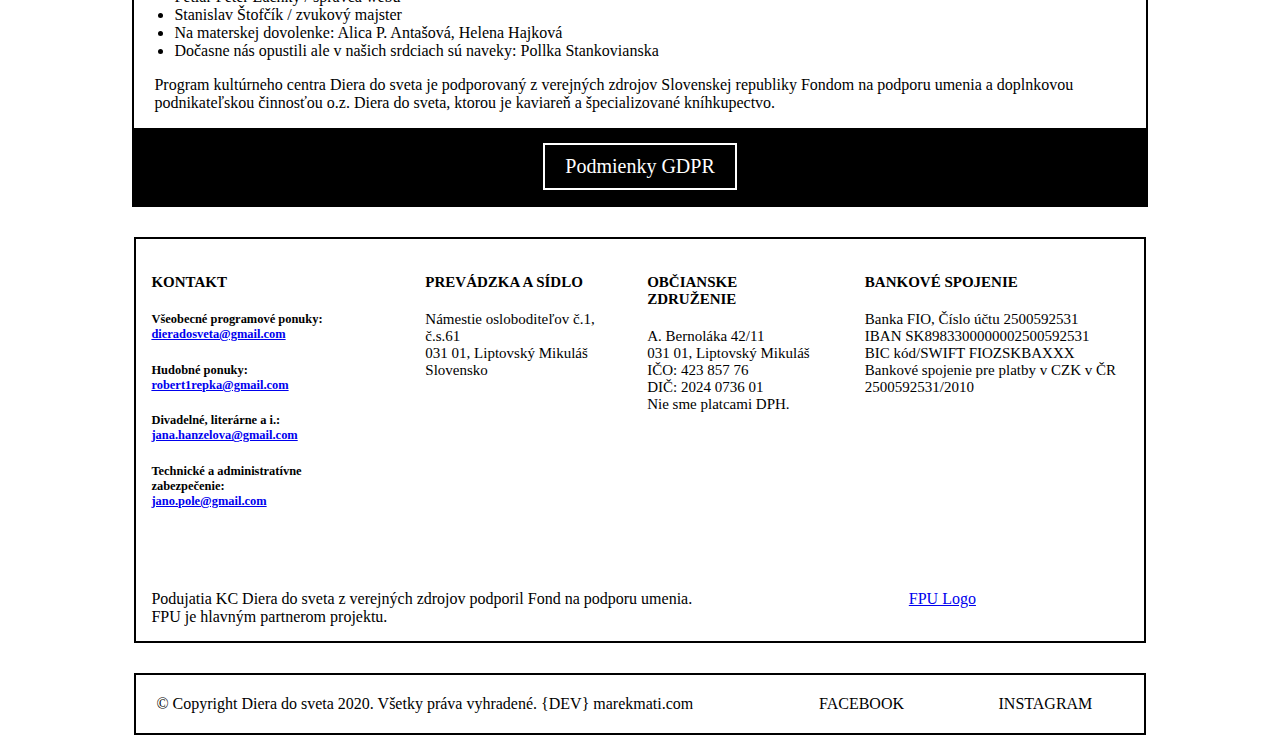
<file: static-mockup/o_nas.html>
<!DOCTYPE html>
<html>
    <head>
        <title>KC Diera do Sveta</title>
        <link href="style.css" rel="stylesheet">
        <!-- <link rel="stylesheet" href="https://www.w3schools.com/w3css/4/w3.css"> -->
    </head>
    <body>
        <header id="page-title" class="center">Diera do Sveta</header>

        <nav id="main-menu" class="center">
            <div class="menu-item"><strong><a href="./index.html">Aktuálne</a></strong></div>
            <div class="menu-item"><strong><a href="./program.html">Program</a></strong></div>
            <div class="menu-item"><strong><a href="./festivaly.html">Festivaly</a></strong></div>
            <div class="menu-item"><strong><a href="./fotky.html">Fotky</a></strong></div>
            <div class="menu-item"><strong><a href="./o_nas.html">O nás</a></strong></div>
            <div class="menu-item"><strong><a href="https://knihy.dieradosveta.sk/">E-shop</a></strong></div>
        </nav>
        <article id="about" class="center">
            <header style="font-size:30px;">
                <h2>O nás</h2>
            </header>
            <section class="media">
                <div style="background-color:black;margin-left:20px;margin-right:20px;margin-bottom:30px;">
                    <img class="slides" style="height:500px;margin-left:auto;margin-right:auto;display:block;" src="./images/galleries/people/1.jpg">
                    <img class="slides" style="height:500px;margin-left:auto;margin-right:auto;display:block;" src="./images/galleries/people/2.jpg">
                    <img class="slides" style="height:500px;margin-left:auto;margin-right:auto;display:block;" src="./images/galleries/people/3.jpg">
                    <img class="slides" style="height:500px;margin-left:auto;margin-right:auto;display:block;" src="./images/galleries/people/4.jpg">
                    <img class="slides" style="height:500px;margin-left:auto;margin-right:auto;display:block;" src="./images/galleries/people/5.jpg">
                    <img class="slides" style="height:500px;margin-left:auto;margin-right:auto;display:block;" src="./images/galleries/people/6.jpg">
                    <img class="slides" style="height:500px;margin-left:auto;margin-right:auto;display:block;" src="./images/galleries/people/7.jpg">
                    <img class="slides" style="height:500px;margin-left:auto;margin-right:auto;display:block;" src="./images/galleries/people/8.jpg">
                    <img class="slides" style="height:500px;margin-left:auto;margin-right:auto;display:block;" src="./images/galleries/people/9.jpg">
                </div>

                <script>
                 var myIndex = 0;
                 carousel();

                 function carousel() {
                     var i;
                     var x = document.getElementsByClassName("slides");
                     for (i = 0; i < x.length; i++) {
                         x[i].style.display = "none";
                     }
                     myIndex++;
                     if (myIndex > x.length) {myIndex = 1}
                     x[myIndex-1].style.display = "block";
                     setTimeout(carousel, 3000); // Change image every 2 seconds
                 }
                </script>

            </section>
            <section class="text">
                <p>
                    Diera do Sveta je kultúrne centrum a špecializované
                    kníhkupectvo v Liptovskom Mikuláši, ktoré v roku 2014 založili a
                    otvorili Jana Mikuš Hanzelová, Ján Mikuš a Helena Hajková. Cieľom
                    priestoru je vytvoriť zázemie pre nezávislú, alternatívnu a
                    menšinovú kultúru a umožňovať verejné stretávanie, kolektívne
                    neformálne vzdelávanie a spoločenskú kultiváciu. Diera do sveta je
                    tiež miestom, v ktorom súčasné umenie a kultúra majú v interakcii s
                    divákmi a diváčkami vytvárať hodnoty, ktoré sú alternatívou k
                    dominantným spoločenským naratívom a usporiadaniu.
                </p>
                <p>
                    Organizácia a dramaturgické zameranie Diery do sveta je
                    postavené na niekoľkých kľúčových ideových princípoch. Medzi ne
                    patria feminizmus, rodová rovnosť, ekologickosť, ne-hierarchickosť a
                    spoločensko-kultúrna angažovanosť. Dramaturgickou ambíciou
                    kultúrneho centra je prinášať rozličné umelecko-kultúrne formáty,
                    ktoré kriticky reagujú na súčasné urgentné problémy a krízy a
                    zároveň majú emancipačný potenciál. Kolektív Diery do sveta verí v
                    potrebu sociálnej a klimatickej spravodlivosti, medziľudskej
                    solidarity, egalitárnosť a v silu kolektívnej organizácie.
                </p>
                <p>
                    Veríme tiež, že práve kultúra a umenie sú jednými z mnohých
                    nástrojov, ktoré môžu narúšať hierarchické a mocenské spoločenské
                    štruktúry a prispievať tak k odstraňovaniu sociálnych nerovností.
                    Sme presvedčení/é, že práve umenie a kultúra môžu ponúkať nástroje a
                    spôsoby, ako nie len zažívať seba samých inak, ale aj ako hľadať
                    nové formy kolektívnej imaginácie a radikálne odlišného
                    spoločenského organizovania sa. V umení a kultúre hľadáme vymedzenie
                    voči dominantných diskurzom a praktikám, ktoré sú založené na
                    vykorisťovaní a marginalizácii slabších.
                </p>
                <p>
                    <em>
                        Naším cieľom je byť výluční v kvalite, avšak nevylučovať
                        nikoho.
                    </em>
                </p>
                <h3>PRIESTOR</h3>
                <ul>
                    <li>Celkový rozmer priestoru je 70 m^2</li>
                    <li>Rozmer pódia 5 m × 3 m</li>
                    <li>Projekčná plocha plátna je 4 m × 2 m (projektor: Optoma HD141X 1080p)</li>
                    <li>NÁČRT PRIESTORU</li>
                </ul>
                <h3>KNÍHKUPECTVO</h3>
                <p>
                    Súčasťou kultúrneho centra je tiež špecializované
                    kníhkupectvo, ktorého výber je zameraný na nekomerčné tituly,
                    nezávislých vydavateľov a na knihy s vysokou estetickou
                    kvalitou. Jeho súčasťou je aj segment kvalitnej a súčasnej
                    detskej literatúry, ktorá na slovensku v ponuke chýba. 
                </p>
                <h3>KOLEKTÍV</h3>
                <ul>
                    <li>Jana M. Hanzelová / dramaturgia</li>
                    <li>Róbert Repka / dramaturgia</li>
                    <li>Ján Mikuš / technická koordinácia, PR, štatutárny zástupca</li>
                    <li>Barbora Bohušová / produkčná, grafička, komunikácia</li>
                    <li>Šimon Chovan / grafik</li>
                    <li>Adrián Kriška / social media, PR</li>
                    <li>Valéria Franklinová / prevádzkarka</li>
                    <li>Barbora Moravčíková / prevádzkarka</li>
                    <li>Nina Rossová / fotografka</li>
                    <li>Ján Humaj, fotograf</li>
                    <li>Petiar Peter Ľachký / správca webu</li>
                    <li>Stanislav Štofčík / zvukový majster</li>
                    <li>Na materskej dovolenke: Alica P. Antašová, Helena Hajková</li>
                    <li>Dočasne nás opustili ale v našich srdciach sú naveky: Pollka Stankovianska</li>
                </ul>
                <p>
                    Program kultúrneho centra Diera do sveta je podporovaný z
                    verejných zdrojov Slovenskej republiky Fondom na podporu umenia a
                    doplnkovou podnikateľskou činnosťou o.z. Diera do sveta, ktorou je
                    kaviareň a špecializované kníhkupectvo.
                </p>
            </section>
            <footer>
                <a href="./article.html">Podmienky GDPR</a>
            </footer>
        </article>
        <footer id="page-footer" class="center">
            <div style="border:2px solid black;margin-bottom: 30px;">
                <section id="contacts">
                    <section class="contact">
                        <h4>
                            <strong>KONTAKT</strong>
                        </h4>
                        <h5>Všeobecné programové ponuky:<br />
                            <a href="mailto:dieradosveta@gmail.com">dieradosveta@gmail.com</a>
                        </h5>

                        <h5>Hudobné ponuky:<br />
                            <a href="mailto:robert1repka@gmail.com">robert1repka@gmail.com</a>
                        </h5>

                        <h5>Divadelné, literárne a i.:<br />
                            <a href="mailto:jana.hanzelova@gmail.com">jana.hanzelova@gmail.com</a>
                        </h5>

                        <h5>Technické a administratívne zabezpečenie:<br />
                            <a href="mailto:jano.pole@gmail.com">jano.pole@gmail.com</a>
                        </h5>
                    </section>
                    <section class="contact">
                        <h4><strong>PREVÁDZKA A SÍDLO</strong></h4>
                        Námestie osloboditeľov č.1, č.s.61<br />031 01, Liptovský Mikuláš<br />Slovensko
                    </section>
                    <section class="contact">
			                  <h4><strong>OBČIANSKE ZDRUŽENIE</strong></h4>
                        A. Bernoláka 42/11<br />031 01, Liptovský Mikuláš<br/>
                        IČO: 423 857 76<br />DIČ: 2024 0736 01<br />Nie sme platcami
                        DPH.
		                </section>
                    <section class="contact">
                        <h4><strong>BANKOVÉ SPOJENIE</strong></h4>
                        Banka FIO, Číslo účtu 2500592531<br />IBAN
                        SK8983300000002500592531<br />BIC kód/SWIFT
                        FIOZSKBAXXX<br /> Bankové spojenie pre platby v CZK v ČR
                        2500592531/2010
                    </section>
                </section>
                <section id="fpu-dedication">
                    <div>
                        Podujatia KC Diera do sveta z verejných zdrojov podporil Fond na podporu umenia. <br />
                        FPU je hlavným partnerom projektu.
                    </div>
                    <div>
                        <a href="https://fpu.sk/sk/">FPU Logo</a>
                    </div>
                </section>
            </div>
            <section id="copyright">
                <div class="copy-item">
                    © Copyright Diera do sveta 2020. Všetky práva vyhradené. {DEV} marekmati.com
                </div>
                <div class="copy-item" style="text-align:center">
                    FACEBOOK
                </div>
                <div class="copy-item" style="text-align:center">
                    INSTAGRAM
                </div>
            </section>
        </footer>
    </body>
</html>
</file>
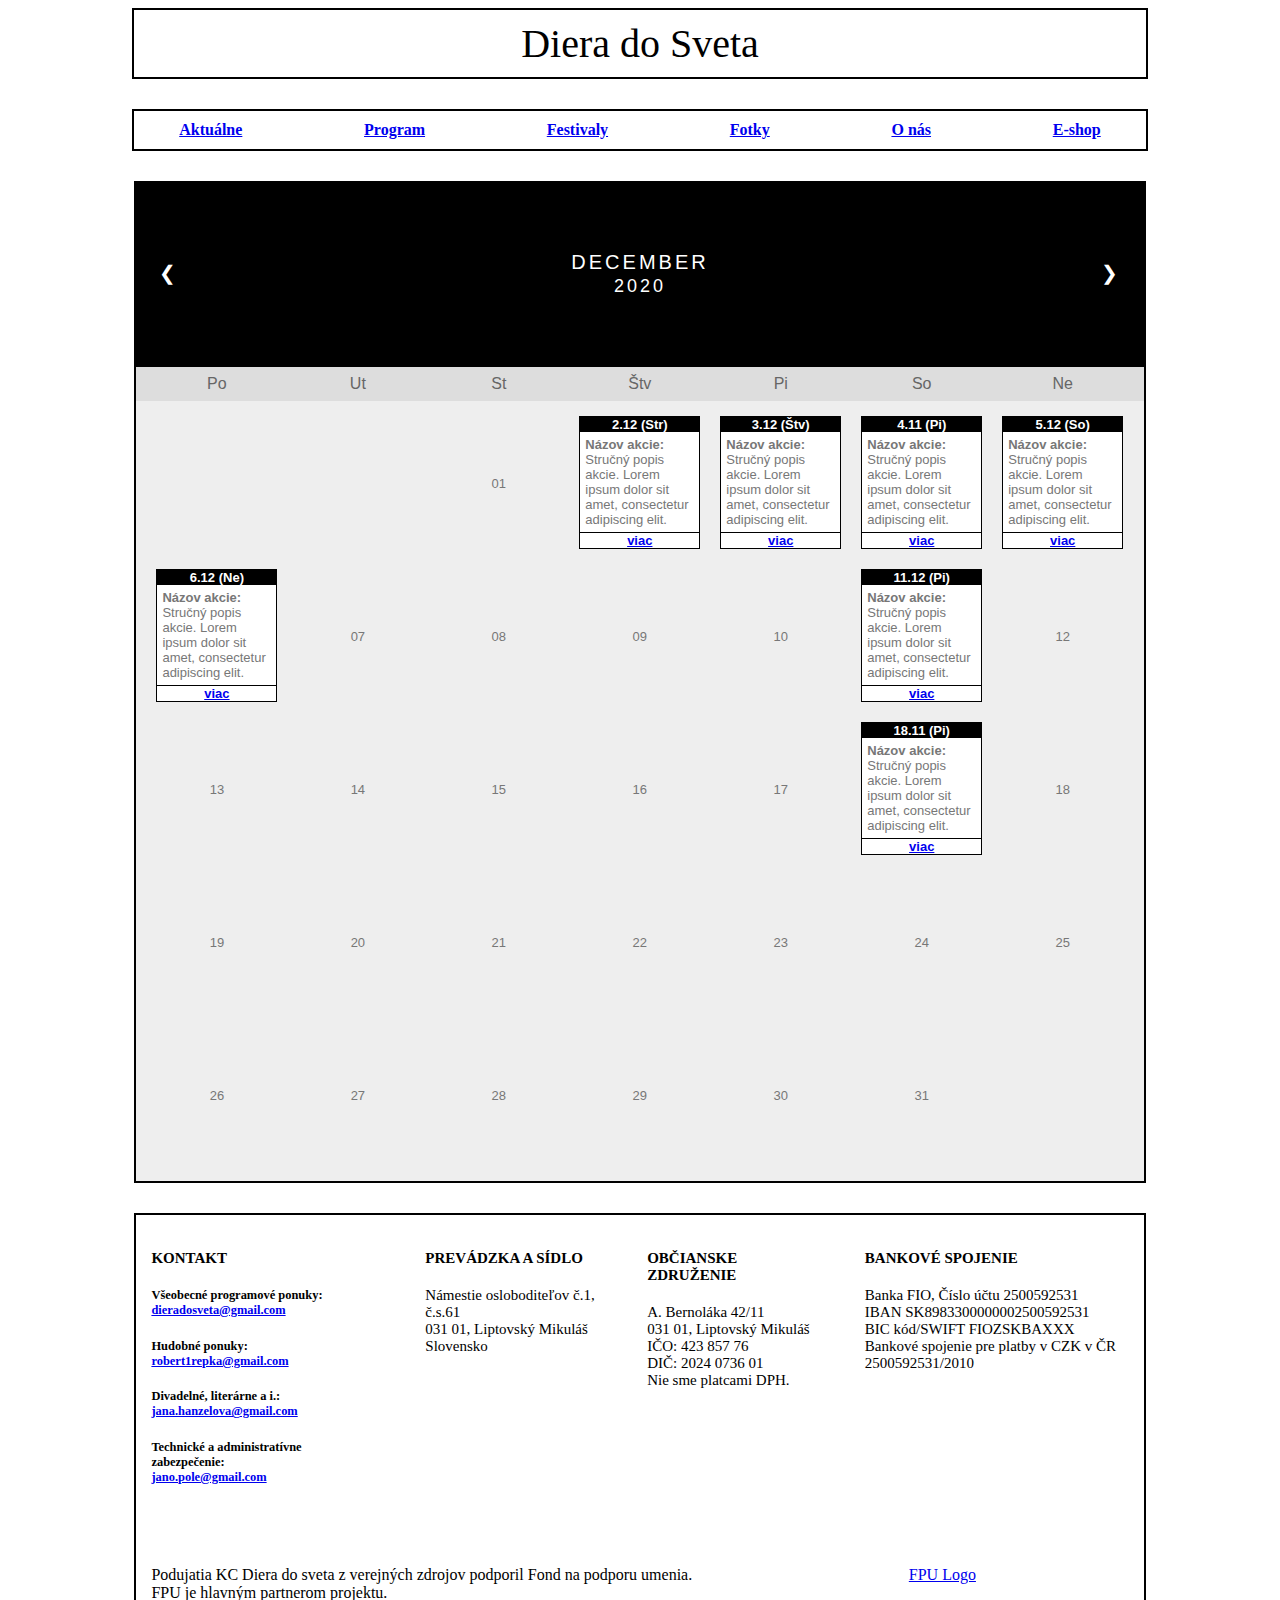
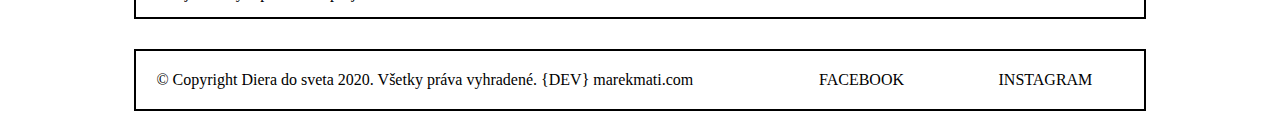
<file: static-mockup/program.html>
<!DOCTYPE html>
<html>
    <head>
        <title>KC Diera do Sveta</title>
        <link href="style.css" rel="stylesheet">
    </head>
    <body>
        <header id="page-title" class="center">Diera do Sveta</header>

        <nav id="main-menu" class="center">
            <div class="menu-item"><strong><a href="./index.html">Aktuálne</a></strong></div>
            <div class="menu-item"><strong><a href="./program.html">Program</a></strong></div>
            <div class="menu-item"><strong><a href="./festivaly.html">Festivaly</a></strong></div>
            <div class="menu-item"><strong><a href="./fotky.html">Fotky</a></strong></div>
            <div class="menu-item"><strong><a href="./o_nas.html">O nás</a></strong></div>
            <div class="menu-item"><strong><a href="https://knihy.dieradosveta.sk/">E-shop</a></strong></div>
        </nav>

        <section id="calendar-full" class="center">
            <div class="month">
                <ul>
                    <li class="prev">&#10094;</li>
                    <li class="next">&#10095;</li>
                    <li>December<br><span style="font-size:18px">2020</span></li>
                </ul>
            </div>

            <ul class="weekdays">
                <span class="weekday">Po</span>
                <span class="weekday">Ut</span>
                <span class="weekday">St</span>
                <span class="weekday">Štv</span>
                <span class="weekday">Pi</span>
                <span class="weekday">So</span>
                <span class="weekday">Ne</span>
            </ul>

            <div class="days">
                <div class="day empty"><span></span></div>
                <div class="day empty"><span></span></div>
                <div class="day empty"><span>01</span></div>
                <div class="day full">
                    <div class="event-snapshot">
                        <div style="background-color:black;color:white;"><strong>2.12 (Str)</strong></div>
                        <div style="text-align: left;padding: 5px;background-color:white">
                            <strong>Názov akcie:</strong> Stručný popis akcie.
                            Lorem ipsum dolor sit amet, consectetur adipiscing elit.
                        </div>
                        <div style="background-color:white;border-top:1px solid black;">
                            <a href="./article.html"><strong>viac</strong></a>
                        </div>
                    </div>
                </div>
               <div class="day full">
                    <div class="event-snapshot">
                        <div style="background-color:black;color:white;"><strong>3.12 (Štv)</strong></div>
                        <div style="text-align: left;padding: 5px;background-color:white">
                            <strong>Názov akcie:</strong> Stručný popis akcie.
                            Lorem ipsum dolor sit amet, consectetur adipiscing elit.
                        </div>
                        <div style="background-color:white;border-top:1px solid black;">
                            <a href="./article.html"><strong>viac</strong></a>
                        </div>
                    </div>
                </div>
                <div class="day full">
                    <div class="event-snapshot">
                        <div style="background-color:black;color:white;"><strong>4.11 (Pi)</strong></div>
                        <div style="text-align: left;padding: 5px;background-color:white">
                            <strong>Názov akcie:</strong> Stručný popis akcie.
                            Lorem ipsum dolor sit amet, consectetur adipiscing elit.
                        </div>
                        <div style="background-color:white;border-top:1px solid black;">
                            <a href="./article.html"><strong>viac</strong></a>
                        </div>
                    </div>
                </div>
                <div class="day full">
                    <div class="event-snapshot">
                        <div style="background-color:black;color:white;"><strong>5.12 (So)</strong></div>
                        <div style="text-align: left;padding: 5px;background-color:white">
                            <strong>Názov akcie:</strong> Stručný popis akcie.
                            Lorem ipsum dolor sit amet, consectetur adipiscing elit.
                        </div>
                        <div style="background-color:white;border-top:1px solid black;">
                            <a href="./article.html"><strong>viac</strong></a>
                        </div>
                    </div>
                </div>
                <div class="day full">
                    <div class="event-snapshot">
                        <div style="background-color:black;color:white;"><strong>6.12 (Ne)</strong></div>
                        <div style="text-align: left;padding:5px;background-color:white">
                            <strong>Názov akcie:</strong> Stručný popis akcie.
                            Lorem ipsum dolor sit amet, consectetur adipiscing elit.
                        </div>
                        <div style="background-color:white;border-top:1px solid black;">
                            <a href="./article.html"><strong>viac</strong></a>
                        </div>
                    </div>
                </div>
                <div class="day empty"><span>07</span></div>
                <div class="day empty"><span>08</span></div>
                <div class="day empty"><span>09</span></div>
                <div class="day empty"><span>10</span></div>
                <div class="day full">
                    <div class="event-snapshot">
                        <div style="background-color:black;color:white;"><strong>11.12 (Pi)</strong></div>
                        <div style="text-align: left;padding:5px;background-color:white">
                            <strong>Názov akcie:</strong> Stručný popis akcie.
                            Lorem ipsum dolor sit amet, consectetur adipiscing elit.
                        </div>
                        <div style="background-color:white;border-top:1px solid black;">
                            <a href="./article.html"><strong>viac</strong></a>
                        </div>
                    </div>
                </div>
                <div class="day empty"><span>12</span></div>
                <div class="day empty"><span>13</span></div>
                <div class="day empty"><span>14</span></div>
                <div class="day empty"><span>15</span></div>
                <div class="day empty"><span>16</span></div>
                <div class="day empty"><span>17</span></div>
                <div class="day full">
                    <div class="event-snapshot">
                        <div style="background-color:black;color:white;"><strong>18.11 (Pi)</strong></div>
                        <div style="text-align: left;padding: 5px;background-color:white;">
                            <strong>Názov akcie:</strong>
                                Stručný popis akcie.
                                Lorem ipsum dolor sit amet, consectetur adipiscing
                                elit.
                        </div>
                        <div style="background-color:white;border-top:1px solid black;">
                            <a href="./article.html"><strong>viac</strong></a>
                        </div>
                    </div>
                </div>
                <div class="day empty"><span>18</span></div>
                <div class="day empty"><span>19</span></div>
                <div class="day empty"><span>20</span></div>
                <div class="day empty"><span>21</span></div>
                <div class="day empty"><span>22</span></div>
                <div class="day empty"><span>23</span></div>
                <div class="day empty"><span>24</span></div>
                <div class="day empty"><span>25</span></div>
                <div class="day empty"><span>26</span></div>
                <div class="day empty"><span>27</span></div>
                <div class="day empty"><span>28</span></div>
                <div class="day empty"><span>29</span></div>
                <div class="day empty"><span>30</span></div>
                <div class="day empty"><span>31</span></div>
            </div>
        </section>

        <footer id="page-footer" class="center">
            <div style="border:2px solid black;margin-bottom: 30px;">
                <section id="contacts">
                    <section class="contact">
                        <h4>
                            <strong>KONTAKT</strong>
                        </h4>
                        <h5>Všeobecné programové ponuky:<br />
                            <a href="mailto:dieradosveta@gmail.com">dieradosveta@gmail.com</a>
                        </h5>

                        <h5>Hudobné ponuky:<br />
                            <a href="mailto:robert1repka@gmail.com">robert1repka@gmail.com</a>
                        </h5>

                        <h5>Divadelné, literárne a i.:<br />
                            <a href="mailto:jana.hanzelova@gmail.com">jana.hanzelova@gmail.com</a>
                        </h5>

                        <h5>Technické a administratívne zabezpečenie:<br />
                            <a href="mailto:jano.pole@gmail.com">jano.pole@gmail.com</a>
                        </h5>
                    </section>
                    <section class="contact">
                        <h4><strong>PREVÁDZKA A SÍDLO</strong></h4>
                        Námestie osloboditeľov č.1, č.s.61<br />031 01, Liptovský Mikuláš<br />Slovensko
                    </section>
                    <section class="contact">
			                  <h4><strong>OBČIANSKE ZDRUŽENIE</strong></h4>
                        A. Bernoláka 42/11<br />031 01, Liptovský Mikuláš<br/>
                        IČO: 423 857 76<br />DIČ: 2024 0736 01<br />Nie sme platcami
                        DPH.
		                </section>
                    <section class="contact">
                        <h4><strong>BANKOVÉ SPOJENIE</strong></h4>
                        Banka FIO, Číslo účtu 2500592531<br />IBAN
                        SK8983300000002500592531<br />BIC kód/SWIFT
                        FIOZSKBAXXX<br /> Bankové spojenie pre platby v CZK v ČR
                        2500592531/2010
                    </section>
                </section>
                <section id="fpu-dedication">
                    <div>
                        Podujatia KC Diera do sveta z verejných zdrojov podporil Fond na podporu umenia. <br />
                        FPU je hlavným partnerom projektu.
                    </div>
                    <div>
                        <a href="https://fpu.sk/sk/">FPU Logo</a>
                    </div>
                </section>
            </div>
            <section id="copyright">
                <div class="copy-item">
                    © Copyright Diera do sveta 2020. Všetky práva vyhradené. {DEV} marekmati.com
                </div>
                <div class="copy-item" style="text-align:center">
                    FACEBOOK
                </div>
                <div class="copy-item" style="text-align:center">
                    INSTAGRAM
                </div>
            </section>
        </footer>
    </body>
</html>
</file>
<file: static-mockup/style.css>
.center {
    margin-left: auto;
    margin-right: auto;
    width: 80%;
}

#page-title {
    padding-top: 10px;
    padding-bottom: 10px;
    text-align: center;
    font-size: 40px;
    border: 2px solid black;
    margin-bottom: 30px;
}

/* Styles for the main menu */
#main-menu {
    display: grid;
    grid-template-columns: auto auto auto auto auto auto;
    grid-column-gap: 2em;
    margin-bottom: 30px;
    padding-top: 10px;
    padding-bottom: 10px;
    border: 2px solid black;
}

.menu-item {
    margin: auto;
}

/* .menu-item a:link, .menu-item footer a:visited { */
/*     text-align: center; */
/*     text-decoration: none; */
/*     display: inline-block; */
/*     color: black; */
/* } */

/* .menu-item a:hover, a:active { */
/*     background-color: black; */
/*     color: white; */
/* } */

#marquee {
    height: 40px;
    overflow: hidden;
    position: relative;
    background: black;
    color: white;
    margin-bottom: 30px;
}

#marquee p {
    position: absolute;
    width: 100%;
    height: 100%;
    margin: 0;
    line-height: 40px;
    text-align: center;
    -moz-transform: translateX(100%);
    -webkit-transform: translateX(100%);
    transform: translateX(100%);
    -moz-animation: scroll-left 2s linear infinite;
    -webkit-animation: scroll-left 2s linear infinite;
    animation: scroll-left 40s linear infinite;
}

@-moz-keyframes scroll-left {
    0% {
        -moz-transform: translateX(100%);
    }
    100% {
        -moz-transform: translateX(-100%);
    }
}

@-webkit-keyframes scroll-left {
    0% {
        -webkit-transform: translateX(100%);
    }
    100% {
        -webkit-transform: translateX(-100%);
    }
}

@keyframes scroll-left {
    0% {
        -moz-transform: translateX(100%);
        -webkit-transform: translateX(100%);
        transform: translateX(100%);
    }
    100% {
        -moz-transform: translateX(-100%);
        -webkit-transform: translateX(-100%);
        transform: translateX(-100%);
    }
}

/* Masonry layout for featured articles */
#features {
    column-count: 2;
    column-gap: 1em;
    margin-bottom: 30px;
}

/* Style for individual featured articles */
.feature-preview {
    display: inline-block;
    margin: 0 0 1em;
    border: 2px solid black;
    /* padding: 20px; */
}

.feature-preview header, footer {
    background: black;
    color: white;
}

.feature-preview header {
    font-size: 30px;
    padding: 20px;
}

.feature-preview footer {
    font-size: 20px;
    padding: 10px;
    text-align: center;
}

.feature-preview footer a:link, .feature-preview footer a:visited {
    border: 2px solid white;
    padding: 10px 20px;
    text-align: center;
    text-decoration: none;
    display: inline-block;
    color: white;
}

.feature-preview footer a:hover, a:active {
    background-color: white;
    color: black;
}

.feature-preview .text {
    padding: 20px;
}

/* Styles for the programming section */
#program {
    border: 2px solid black;
    margin-bottom: 40px;
}

.calendar {
    display: grid;
    grid-template-columns: auto auto auto auto;
    grid-column-gap: 2em;
    /* margin: auto; */
    padding-left: 2em;
    padding-right: 2em;
}

.event-preview {
    /* background-color: #eee; */
    border: 2px solid black;
    margin: 0 0 1em;
}

.event-preview header {
    background: black;
    color: white;
    font-size: 15px;
    padding: 10px;
}

.event-preview .content {
    padding: 10px;
    font-size: 15px;
}

/* Full blown calendar */
#calendar-full {
    margin-bottom: 30px;
}

#calendar-full * {
    font-family: Verdana, sans-serif;
    list-style-type: none;
}

/* Month header */
#calendar-full .month {
    padding: 70px 25px;
    background: black;
    text-align: center;
}

#calendar-full .month ul {
    margin: 0;
    padding: 0;
}

#calendar-full .month ul li {
    color: white;
    font-size: 20px;
    text-transform: uppercase;
    letter-spacing: 3px;
}

/* Previous button inside month header */
#calendar-full .month .prev {
    float: left;
    padding-top: 10px;
}

/* Next button */
#calendar-full .month .next {
    float: right;
    padding-top: 10px;
}

/* Weekdays (mon - sun) */
#calendar-full .weekdays {
    display: grid;
    grid-template-columns: repeat(7, 14.28%);
    margin: 0;
    padding-left: 10px;
    padding-right: 10px;
    padding-top: 8px;
    padding-bottom: 8px;
    background-color: #ddd;
    border-left: 2px solid black;
    border-right: 2px solid black;
}

#calendar-full .weekdays .weekday {
    color: #666;
    text-align: center;
}

/* Days (1 - 31) */
#calendar-full .days {
    display: grid;
    grid-template-columns: repeat(7, 14.28%);
    grid-template-rows: 1fr 1fr 1fr 1fr 1fr;
    grid-row-gap: 15px;
    padding-top: 15px;
    padding-bottom: 15px;
    background: #eee;
    border-left: 2px solid black;
    border-right: 2px solid black;
    border-bottom: 2px solid black;
    padding-left: 10px;
    padding-right: 10px;
}

#calendar-full .days .day {
    text-align: center;
    margin-bottom: 5px;
    font-size: 13px;
    color: #777;
    padding-left: 10px;
    padding-right: 10px;
}

/* Center vertically the contents of days without events */
#calendar-full .days .empty {
    position: relative;
}

#calendar-full .days .empty span {
    position:absolute;
    top:50%;
    transform:translate(-50%,-50%);
}

#calendar-full .days .day .event-snapshot {
    border: 1px solid black;
}


/* Footer styles */
#page-footer {
    background-color: white;
    color: black;
}

#contacts {
    display: grid;
    grid-template-columns: auto auto auto auto;
    grid-column-gap: 3em;
    /* margin: auto; */
    /* width: 80%; */
    margin-bottom: 30px;
    /* border: 2px solid black; */
    padding: 15px;
}

.contact {
    /* background-color: #eee; */
    /* margin: 0 0 1em; */
    /* padding: 10px; */
    font-size: 15px;
    /* width: 80%; */

}

#fpu-dedication {
    display: grid;
    grid-template-columns: auto auto;
    grid-column-gap: 4em;
    padding: 15px;
}

#copyright {
    display: grid;
    grid-template-columns: auto auto auto;
    grid-column-gap: 2em;
    border: 2px solid black;
    padding: 20px;

    /* margin: auto; */
    /* width: 80%; */
}

.copy-item {
    /* background-color: #eee; */
    /* margin: 0 0 1em; */
    /* padding: 5px; */
}

/* Styling the article */
.article-detail {
    border: 2px solid black;
    margin-bottom: 40px;
}

.article-detail header {
    background-color: black;
    color: white;
    display: grid;
    grid-template-columns: 25% 65% 10%;
    padding: 20px;
}

.article-detail section {
    padding: 20px;
}

/* Style for festivals page */
/* Masonry layout for featured articles */
#festivals {
    column-count: 2;
    column-gap: 1em;
    margin-bottom: 30px;
}

/* Style for individual featured articles */
.festival-preview {
    display: inline-block;
    margin: 0 0 1em;
    border: 2px solid black;
    /* padding: 20px; */
}

.festival-preview footer {
    background: black;
    color: white;
}

.festival-preview header {
    font-size: 30px;
    padding: 20px;
}

.festival-preview footer {
    font-size: 20px;
    padding: 10px;
    text-align: center;
}

.festival-preview footer a:link, .festival-preview footer a:visited {
    border: 2px solid white;
    padding: 10px 20px;
    text-align: center;
    text-decoration: none;
    display: inline-block;
    color: white;
}

.festival-preview footer a:hover, a:active {
    background-color: white;
    color: black;
}

.festival-preview .text {
    padding: 20px;
}

.festival-preview .media {
    padding: 20px
}

/* Styles for galleries */
#albums {
    margin-bottom: 30px;
    display: grid;
    grid-template-columns: auto auto auto;
    grid-row-gap: 20px;
}

.album {
    text-align: center;
    padding: 15px;
    margin-left: 10px;
    margin-right: 10px;
    border: 2px solid black;
}

.album:link, .album:visited {
    border: 2px solid black;
    padding: 10px 20px;
    text-align: center;
    text-decoration: none;
    display: inline-block;
    background-color: black;
    color: white;
}

.album:hover, .album:active {
    background-color: white;
    color: black;
}

/* Style for about page */
#about {
    border: 2px solid black;
    margin-bottom: 30px;
}

#about p, #about h2, #about h3 {
    padding-left: 20px;
    padding-right: 20px;
}

#about footer {
    font-size: 20px;
    text-align: center;
    padding: 15px;
}

#about footer a:link, #about footer a:visited {
    border: 2px solid white;
    padding: 10px 20px;
    text-align: center;
    text-decoration: none;
    display: inline-block;
    color: white;
}

#about footer a:hover, a:active {
    background-color: white;
    color: black;
}
</file>
